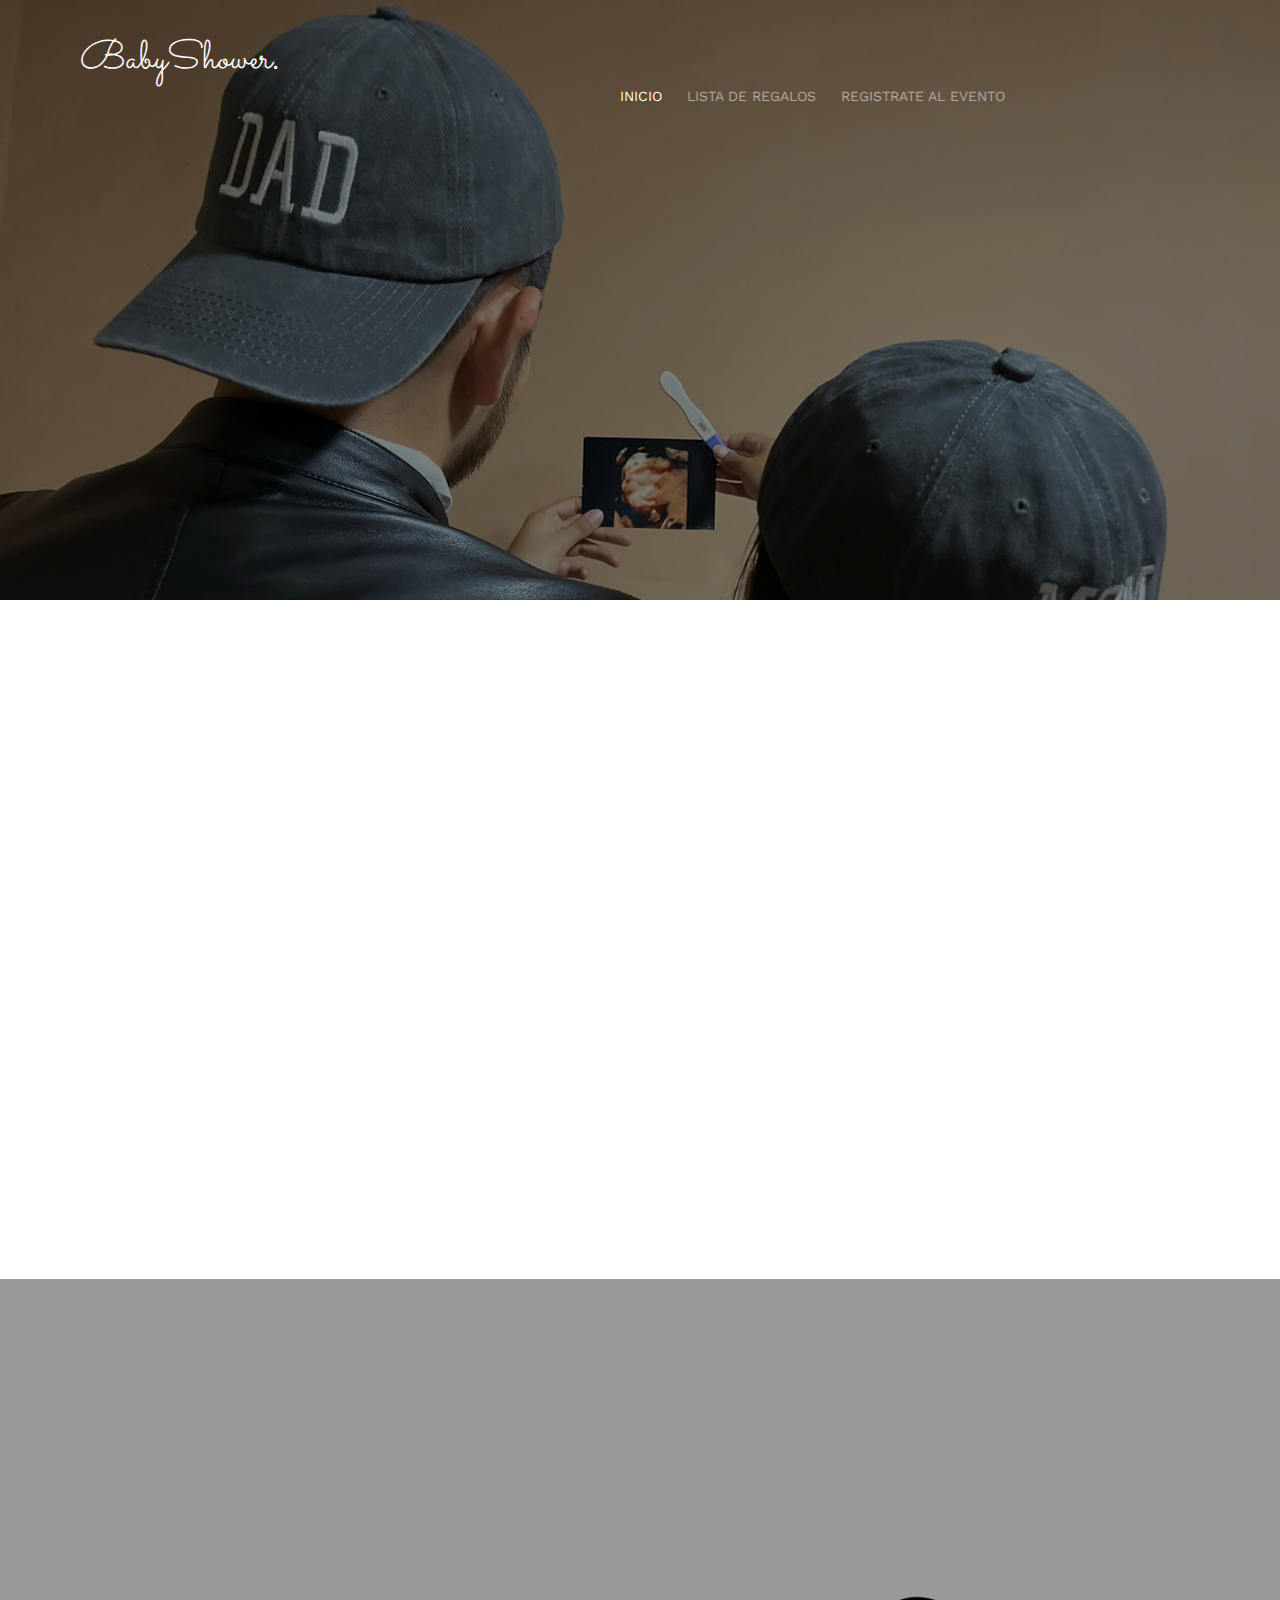
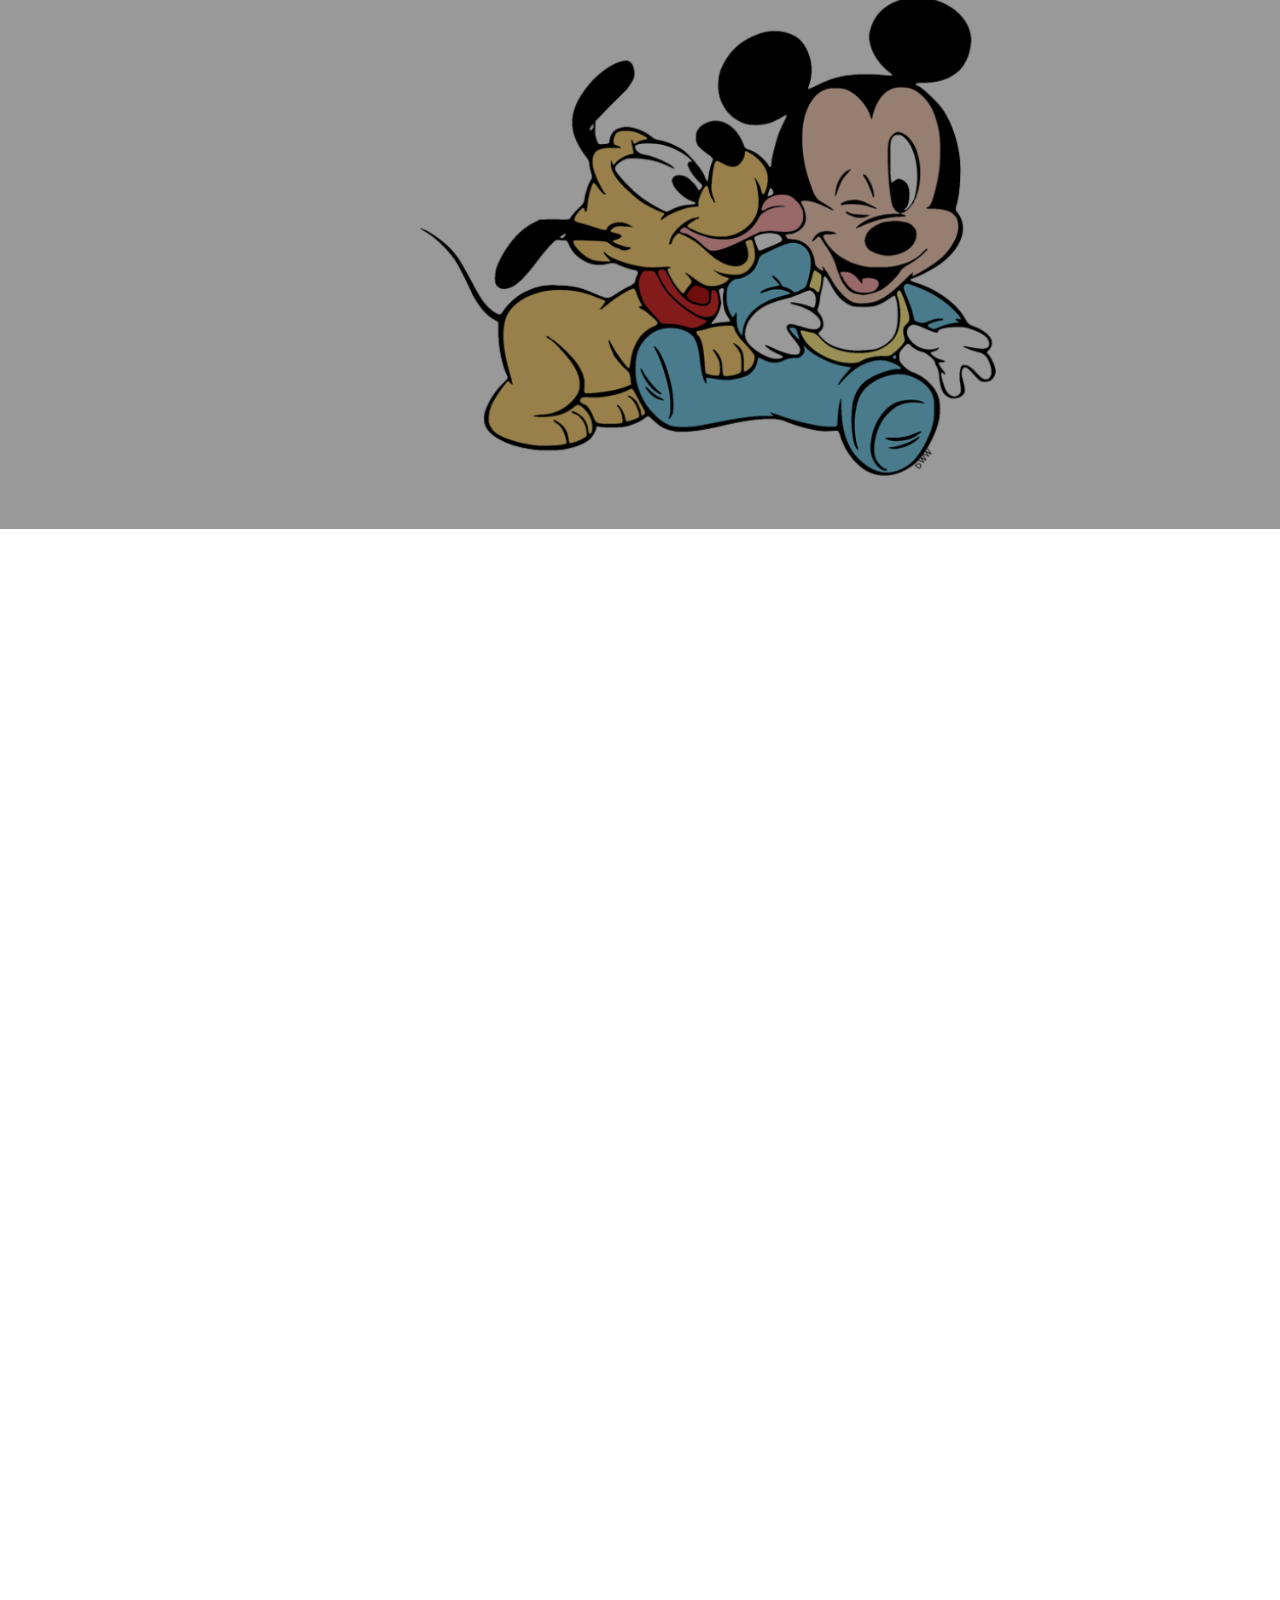
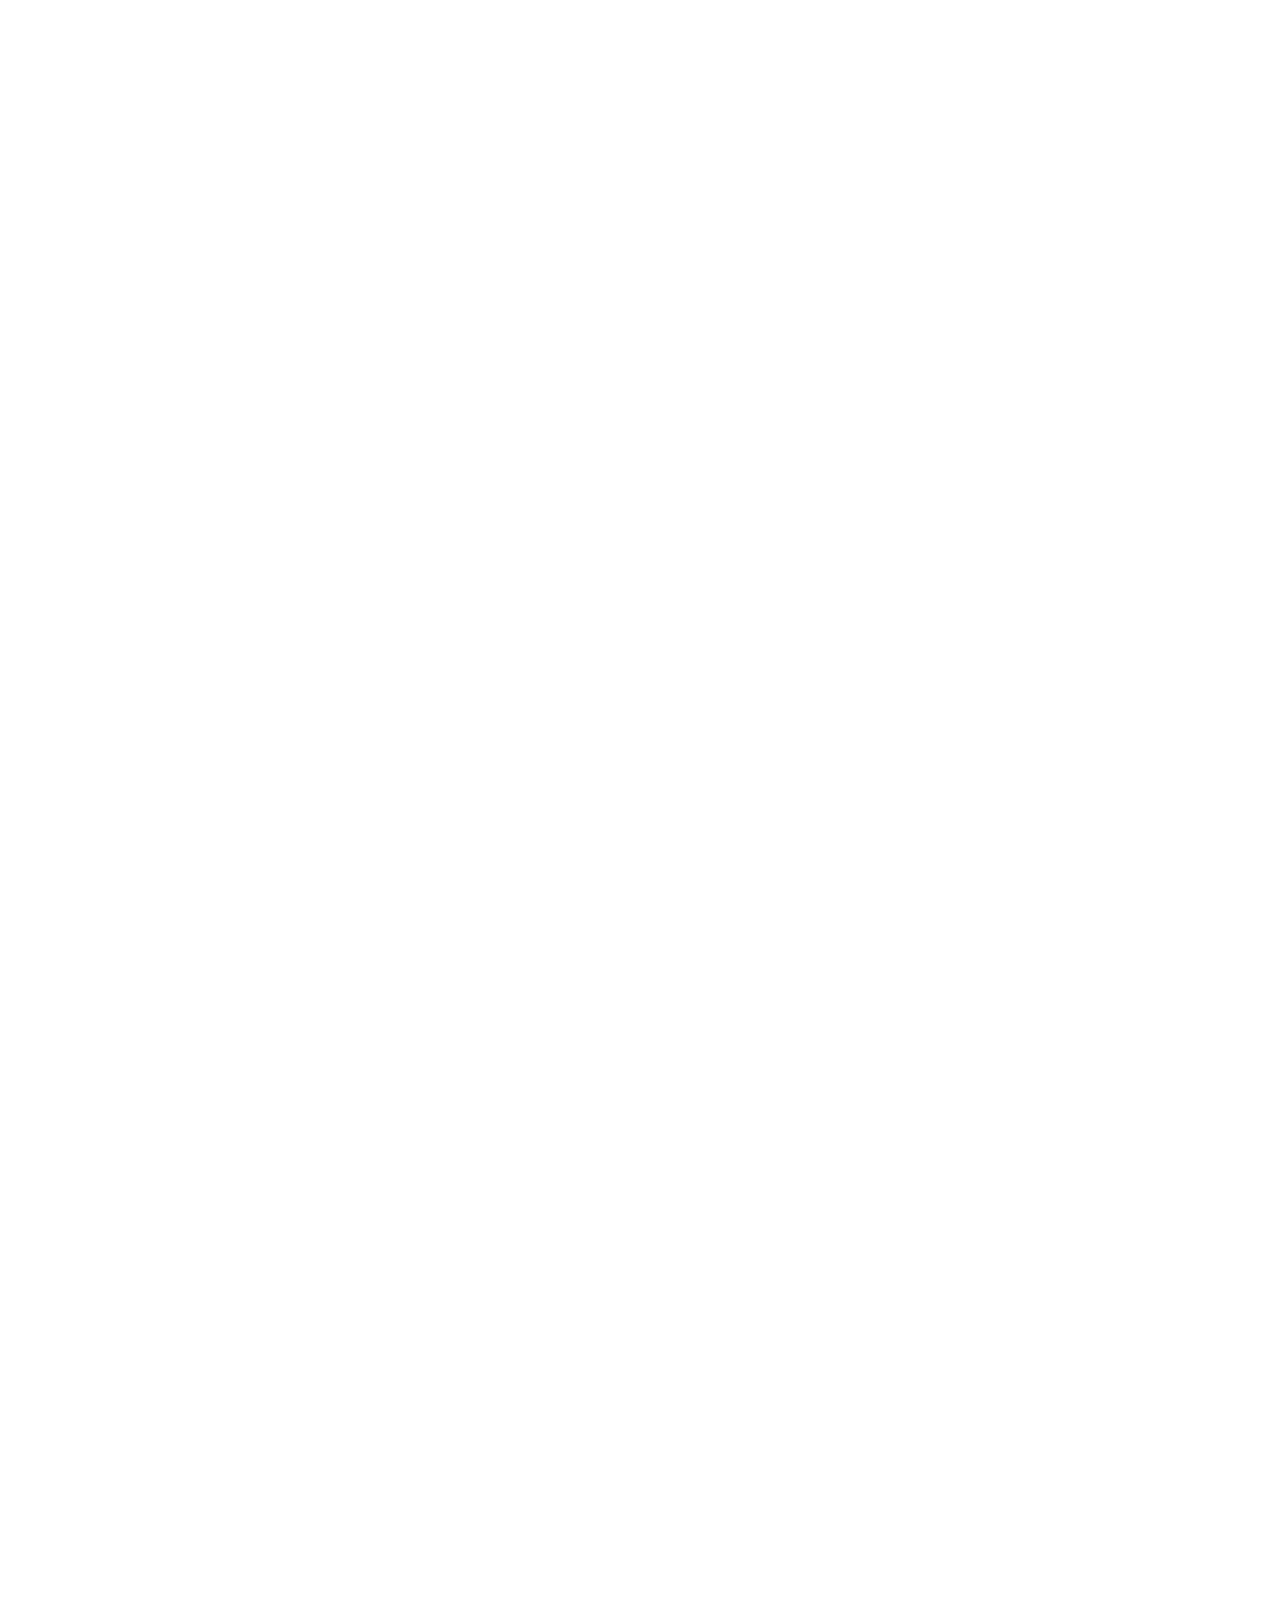
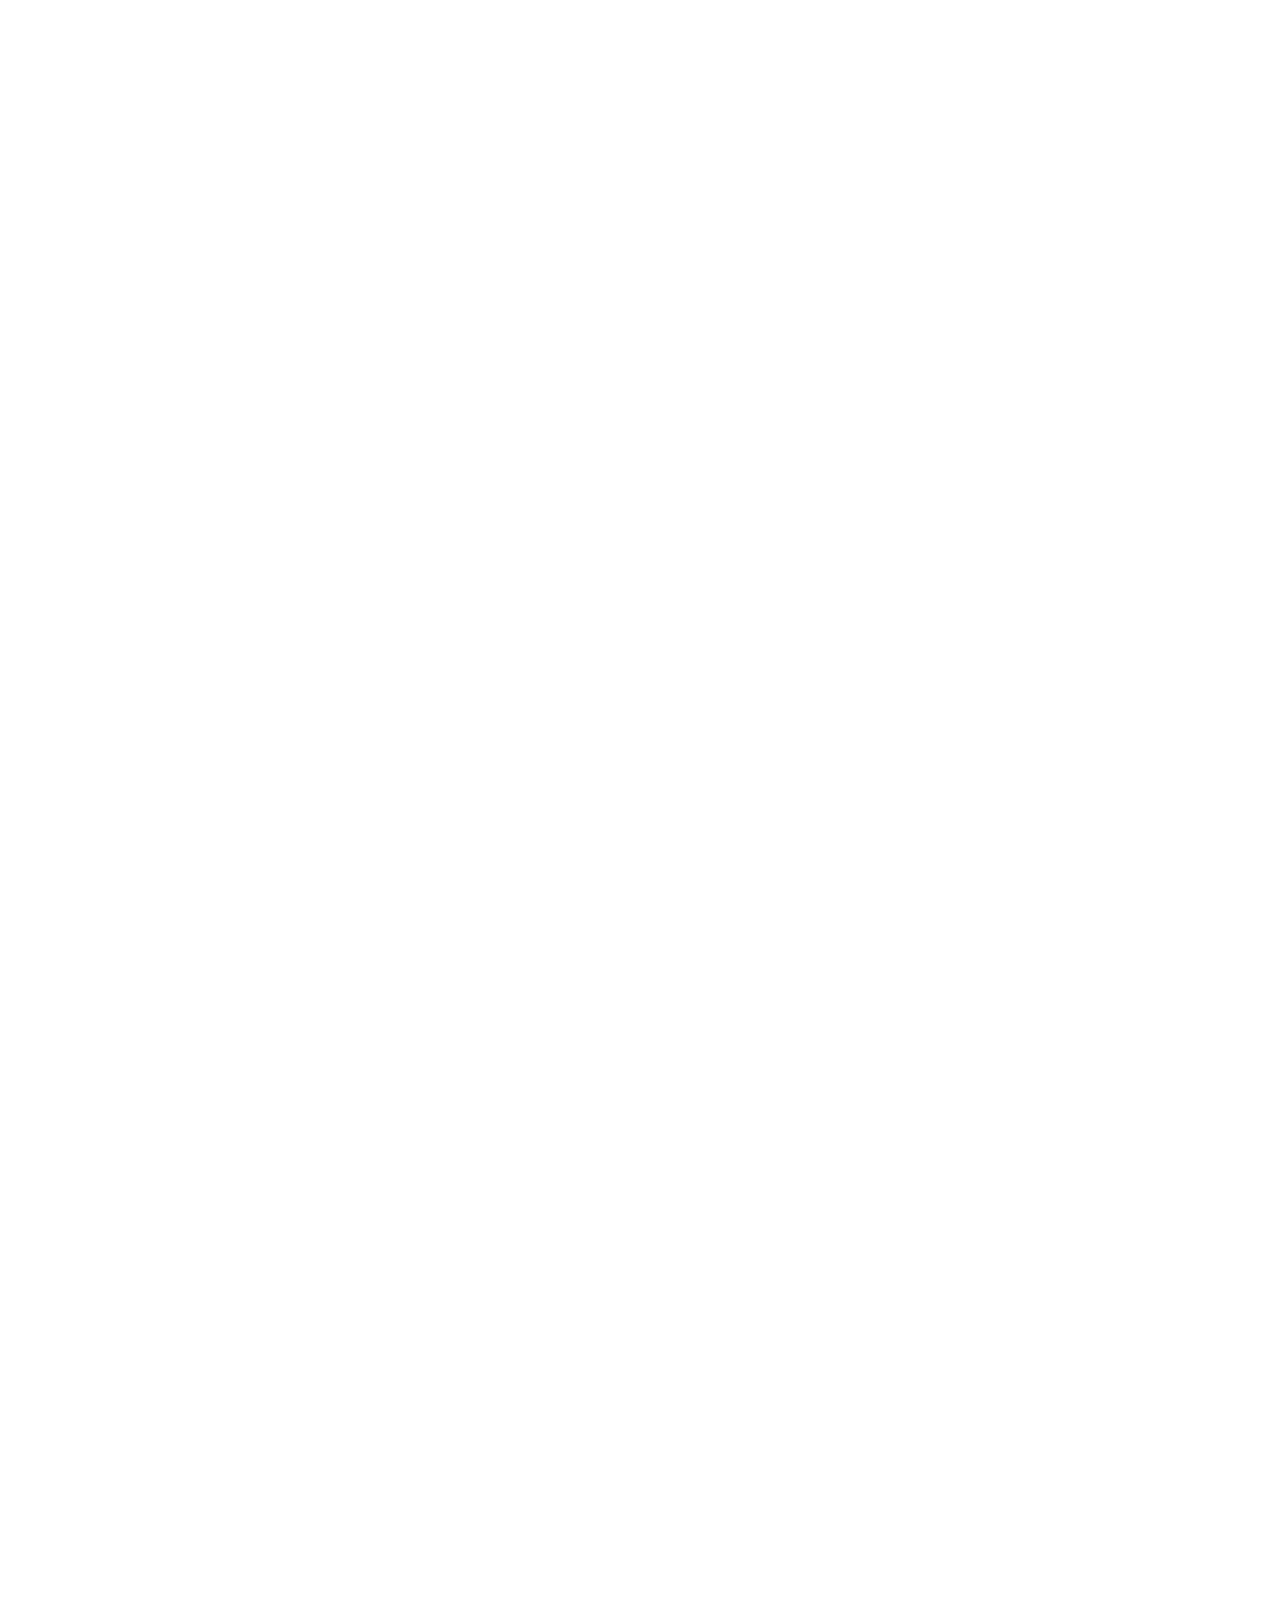
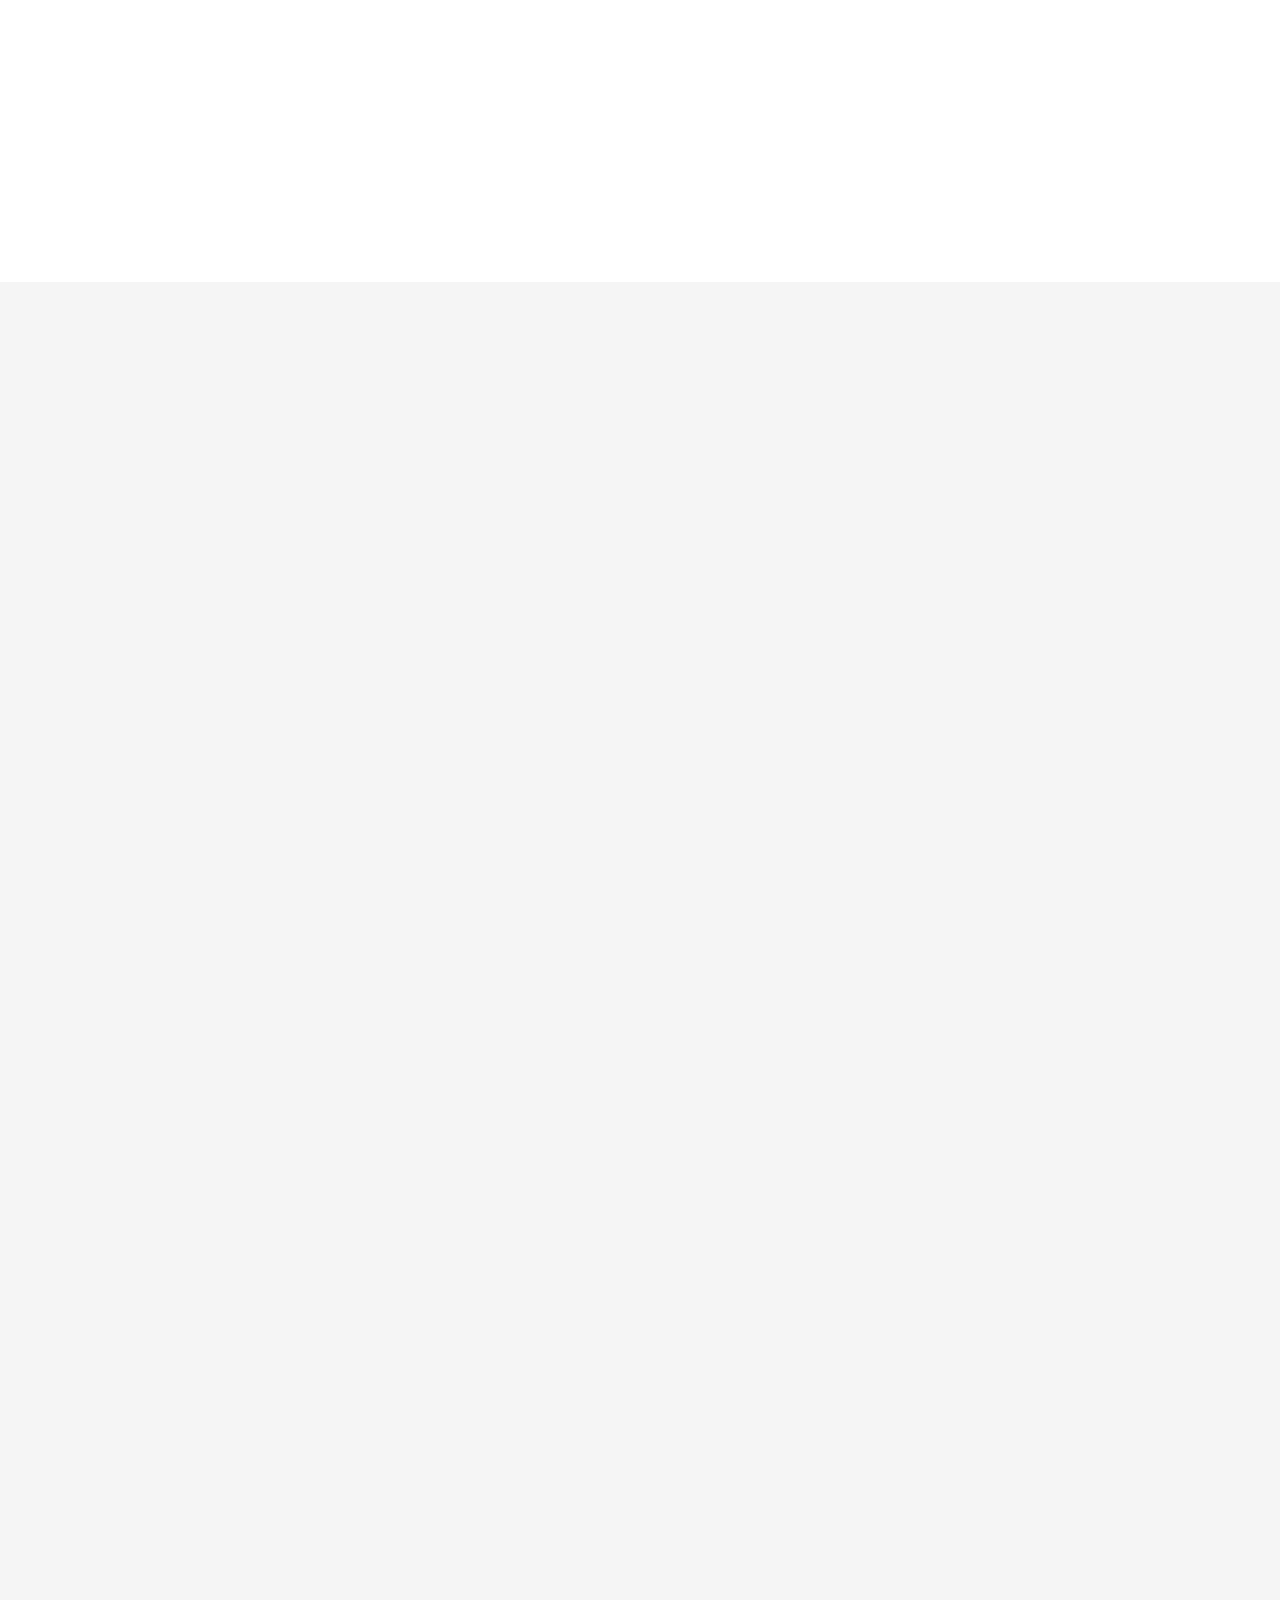
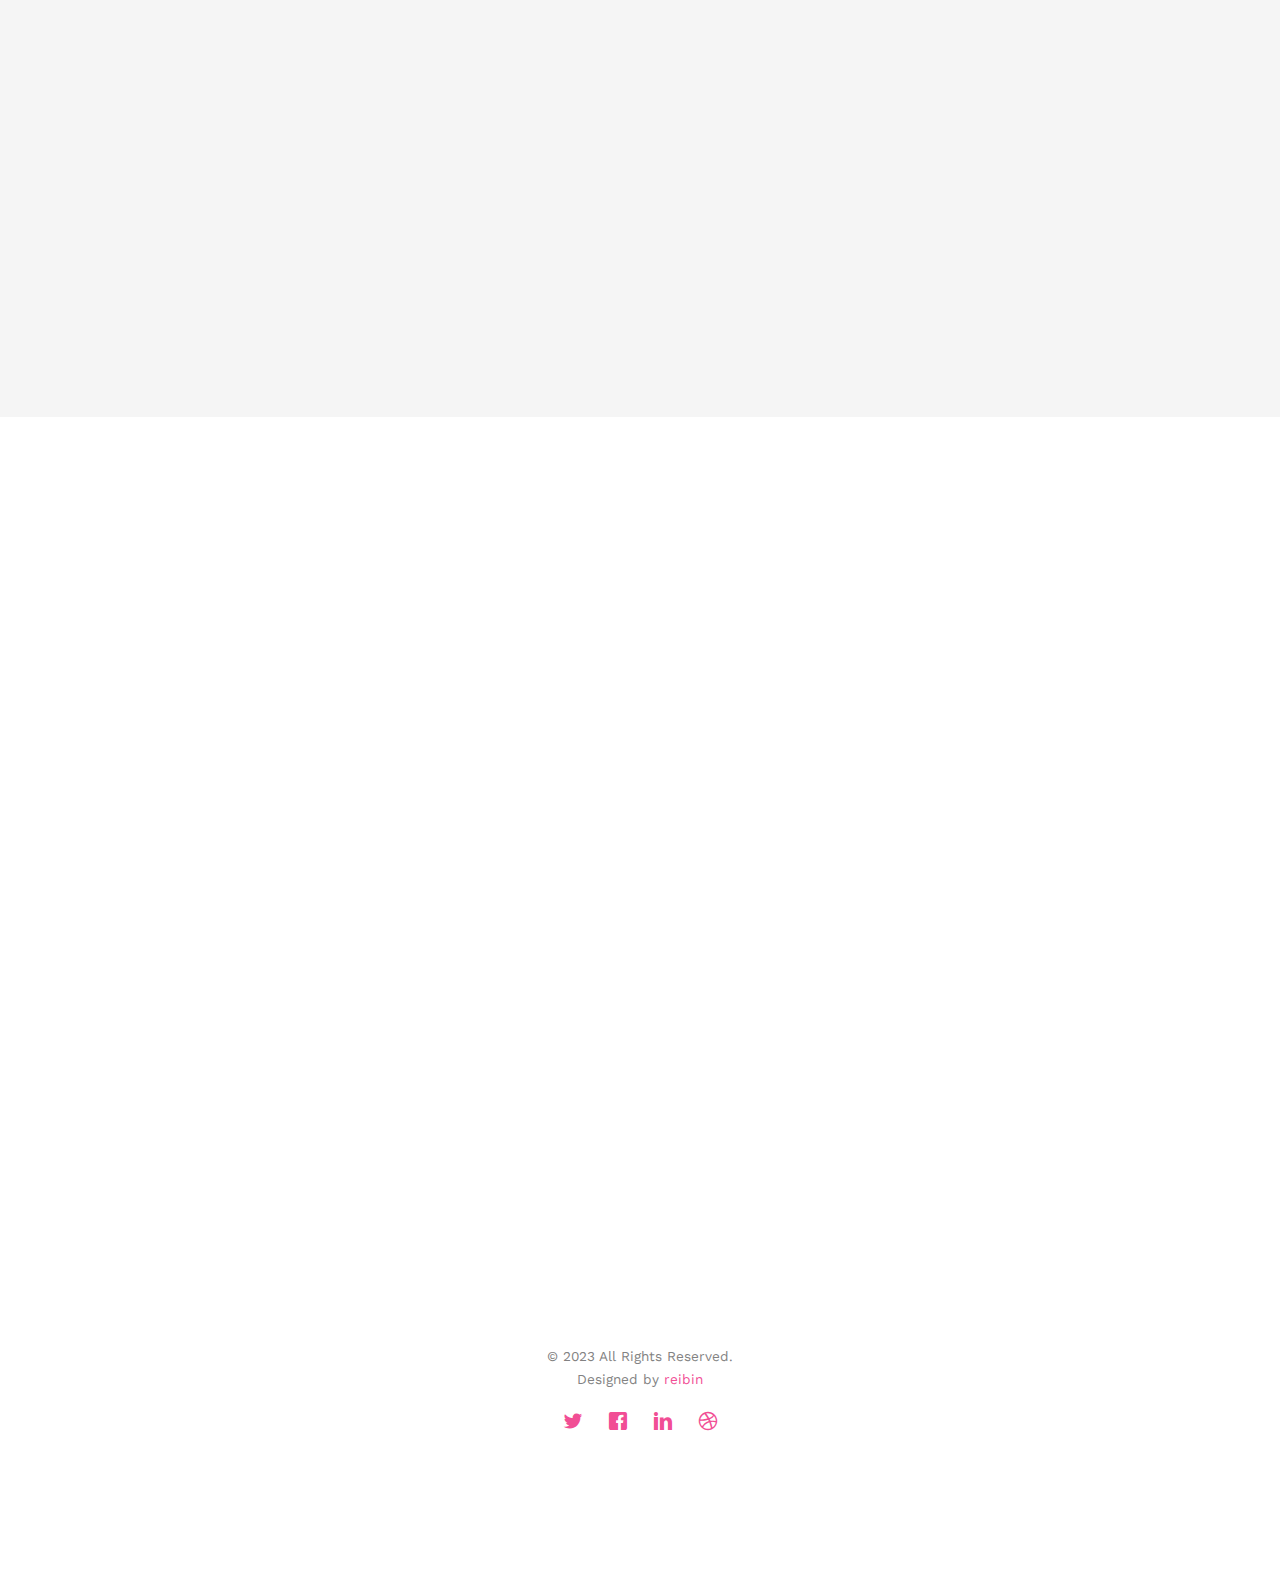
<file: index.html>
<!DOCTYPE html>
<!--[if lt IE 7]>      <html class="no-js lt-ie9 lt-ie8 lt-ie7"> <![endif]-->
<!--[if IE 7]>         <html class="no-js lt-ie9 lt-ie8"> <![endif]-->
<!--[if IE 8]>         <html class="no-js lt-ie9"> <![endif]-->
<!--[if gt IE 8]><!--> <html class="no-js"> <!--<![endif]-->
	<head>
	<meta charset="utf-8">
	<meta http-equiv="X-UA-Compatible" content="IE=edge">
	<title>Baby Shower &mdash; R &amp; L</title>
	<meta name="viewport" content="width=device-width, initial-scale=1">
	<meta name="description" content="Free HTML5 Template by FREEHTML5.CO" />
	<meta name="keywords" content="free html5, free template, free bootstrap, html5, css3, mobile first, responsive" />
	<meta name="author" content="FREEHTML5.CO" />

  <!-- 
	//////////////////////////////////////////////////////

	FREE HTML5 TEMPLATE 
	DESIGNED & DEVELOPED by FREEHTML5.CO
		
	Website: 		http://freehtml5.co/
	Email: 			info@freehtml5.co
	Twitter: 		http://twitter.com/fh5co
	Facebook: 		https://www.facebook.com/fh5co

	//////////////////////////////////////////////////////
	 -->

  	<!-- Facebook and Twitter integration -->
	<meta property="og:title" content=""/>
	<meta property="og:image" content=""/>
	<meta property="og:url" content=""/>
	<meta property="og:site_name" content=""/>
	<meta property="og:description" content=""/>
	<meta name="twitter:title" content="" />
	<meta name="twitter:image" content="" />
	<meta name="twitter:url" content="" />
	<meta name="twitter:card" content="" />

	<link href='https://fonts.googleapis.com/css?family=Work+Sans:400,300,600,400italic,700' rel='stylesheet' type='text/css'>
	<link href="https://fonts.googleapis.com/css?family=Sacramento" rel="stylesheet">
	
	<!-- Animate.css -->
	<link rel="stylesheet" href="css/animate.css">
	<!-- Icomoon Icon Fonts-->
	<link rel="stylesheet" href="css/icomoon.css">
	<!-- Bootstrap  -->
	<link rel="stylesheet" href="css/bootstrap.css">

	<!-- Magnific Popup -->
	<link rel="stylesheet" href="css/magnific-popup.css">

	<!-- Owl Carousel  -->
	<link rel="stylesheet" href="css/owl.carousel.min.css">
	<link rel="stylesheet" href="css/owl.theme.default.min.css">

	<!-- Theme style  -->
	<link rel="stylesheet" href="css/style.css">

	<!-- Modernizr JS -->
	<script src="js/modernizr-2.6.2.min.js"></script>
	<!-- FOR IE9 below -->
	<!--[if lt IE 9]>
	<script src="js/respond.min.js"></script>
	<![endif]-->

	</head>
	<body> 

	<div class="fh5co-loader"></div>
	
	<div id="page">
	<nav class="fh5co-nav" role="navigation">
		<div class="container">
			<div class="row">
				<div class="col-xs-10">
					<div id="fh5co-logo"><a href="index.html">BabyShower<strong>.</strong></a></div>
				</div>
				<div class="col-xs-10 text-right menu-1">
					<ul>
						<li class="active"><a href="index.html">Inicio</a></li> 
						<li class=""><a href="gallery.html">Lista de regalos</a></li> 
						<li><a href="contact.html">Registrate al evento</a></li>
					</ul>
				</div>
			</div>
			
			
		</div>
	</nav>
	<header id="fh5co-header" class="fh5co-cover fh5co-cover-sm" role="banner" style="background-image:url(images/inicio.jpg);" >
		<div class="overlay"></div>
		<div class="fh5co-container">
			<div class="row">
				<div class="col-md-8 col-md-offset-2 text-center">
					<div class="display-t">
						<div class="display-tc animate-box" data-animate-effect="fadeIn">	
							<br>
							<h1>Gabriel</h1>						
							<h2>Laura  &amp;  Reibin</h2>
							<div class="simply-countdown simply-countdown-one"></div>
							<p><a href="https://calendar.google.com/calendar/event?action=TEMPLATE&tmeid=[base64]&tmsrc=reibinsql%40gmail.com"  target="_blank" class="btn btn-default btn-sm" title="Setiembre 30, 6:45 pm">Guarda la fecha!</a></p>
						</div>
					</div>
				</div>
			</div>
		</div>
	</header>

	<div id="fh5co-couple">
		<div class="container">
			<div class="row">
				<div class="col-md-8 col-md-offset-2 text-center fh5co-heading animate-box">
					<h2>Hola!</h2>
					<h3>Setiembre 30, 2023 Lima - Perú</h3>
					<p>Nosotros te invitamos a nuestro Baby Shower</p>
				</div>
			</div>
			<div class="couple-wrap animate-box">
				<div class="couple-half">
					<div class="groom">
						<img src="images/Laura.jpg" alt="groom" class="img-responsive">
					</div>
					<div class="desc-groom">
						<h3>Laura Hernandez</h3>
						<p>Para ti mi pequeño tesoro: "En cada patadita, mi corazón se llena de emoción, eres mi milagro en desarrollo, mi mayor bendición"</p>
					</div>
				</div>
				<p class="heart text-center"><i class="icon-heart2"></i></p>
				<div class="couple-half">
					<div class="bride">
						<img src="images/bride.jpg" alt="groom" class="img-responsive">
					</div>
					<div class="desc-bride">
						<h3>Reibin Quisquiche</h3>
						<p>Para ti mi pequeño tesoro: "Eres mi mayor orgullo, incluso antes de nacer. Estoy ansioso por conocerte, por abrazarte y nunca soltarte"</p>
					</div>
				</div>
			</div>
		</div>
	</div>

	<div id="fh5co-event" class="fh5co-bg fh5co-cover-sm" style="background-image:url(images/img_bg_3.png);">
		<div class="overlay"></div>
		<div class="container">
			<div class="row">
				<div class="col-md-8 col-md-offset-2 text-center fh5co-heading animate-box">
					<span>Nuestro evento especial</span>
					<h2>Baby Shower</h2>
				</div>
			</div>
			<div class="row">
				<div class="display-t">
					<div class="display-tc">
						<div class="col-md-10 col-md-offset-1">
							<div class="col-md-12 col-sm-12 text-center">
								<div class="event-wrap animate-box">
									<h3>Evento principal</h3>
									<div class="event-col">
										<i class="icon-clock"></i>
										<span>7:00 PM</span>
										<span>11:59 PM</span>
									</div>
									<div class="event-col">
										<i class="icon-calendar"></i>
										<span>SABADO 30</span>
										<span>Setiembre, 2023</span>
									</div>
									<p>C. San Juan Salinas 12, San Martín de Porres 15109, Peru	</p>
									<a href="https://1drv.ms/x/s!Amn_UFKHY67WgvRMuAn6ACr4G8AZZA?e=NW1fJt">Registrate</a>
								</div>
							</div>
						</div>
					</div>
				</div>
			</div>
		</div>
	</div>

	<div id="fh5co-couple-story">
		<div class="container">
			<div class="row">
				<div class="col-md-8 col-md-offset-2 text-center fh5co-heading animate-box">
					<span>Nosotros te amamos</span>
					<h2>Mi historia</h2>
					<p>En un pequeño pueblo de agricultores de camote, las leyendas sobre un pequeño príncipe cobraron vida cuando extraños movimientos sucedían dentro del vientre de una pequeña Bombera, llamada "Laura Hernandez"... </p>
				</div>
			</div>
			<div class="row">
				<div class="col-md-12 col-md-offset-0">
					<ul class="timeline animate-box">
						<li class="animate-box">
							<div class="timeline-badge" style="background-image:url(images/couple-1.jpg);"></div>
							<div class="timeline-panel">
								<div class="timeline-heading">
									<h3 class="timeline-title">Mi mami me confundió con un apendice</h3>
									<span class="date">Febrero 25, 2023</span>
								</div>
								<div class="timeline-body">
									<p>Mi mami empezó a tener dolores abdominales con la ayuda de mi abuelita Evelyn fueron de emergencia al hospital donde me confundieron con un apéndice. Todo eso pasaba mientras mi papi vio la ubicación de mi mami muy cerca al aeroupuerto… #NiUnoMenos</p>
								</div>
							</div>
						</li>
						<li class="timeline-inverted animate-box">
							<div class="timeline-badge" style="background-image:url(images/couple-2.jpg);"></div>
							<div class="timeline-panel">
								<div class="timeline-heading">
									<h3 class="timeline-title">Sorpresa serán padres</h3>
									<span class="date">Febrero 26, 2023</span>
								</div>
								<div class="timeline-body">
									<p>Mi mami por salirse de dudas, deja la cerveza que en ese entonces tenia en mano y se realiza el test de embarazo que mi papi le compró, oh! sorpresa, positivo!!!!</p>
								</div>
							</div>
						</li>
						<li class="animate-box">
							<div class="timeline-badge" style="background-image:url(images/couple-3.jpg);"></div>
							<div class="timeline-panel">
								<div class="timeline-heading">
									<h3 class="timeline-title">Soy real!</h3>
									<span class="date">Marzo, 2023</span>
								</div>
								<div class="timeline-body">
									<p>Primera noticia de la doctora "chicos para el tiempo que tienen su embarazo no esta formado", días despues mis papis entran a verme en un aparato y oh sorpresa ya había algo y ese algo era yo !!</p>
								</div>
							</div>
						</li>
						<li class="timeline-inverted animate-box">
							<div class="timeline-badge" style="background-image:url(images/couple-4.jpg);"></div>
							<div class="timeline-panel">
								<div class="timeline-heading">
									<h3 class="timeline-title">No se asusten, no los dejaré!</h3>
									<span class="date">Abril, 2023</span>
								</div>
								<div class="timeline-body">
									<p>05 de la madrugada mi mami llama a mi papi, el temor por ver una mancha de sangre hizo que corramos de emergencia a la clinica, donde descartaron cualquier peligro.</p>
								</div>
							</div>
						</li>
						<li class="animate-box">
							<div class="timeline-badge" style="background-image:url(images/couple-5.jpg);"></div>
							<div class="timeline-panel">
								<div class="timeline-heading">
									<h3 class="timeline-title">Mi mami se toma vacaciones</h3>
									<span class="date">Abril, 2023</span>
								</div>
								<div class="timeline-body">
									<p>Como soy especial no dejaba que mi mami se alimente con nada que no sea gourmet, producto de ello la envié a emergencias, perdon mami no era mi intención</p>
								</div>
							</div>
						</li><li class="timeline-inverted animate-box">
							<div class="timeline-badge" style="background-image:url(images/couple-6.jpg);"></div>
							<div class="timeline-panel">
								<div class="timeline-heading">
									<h3 class="timeline-title">Bienvenida a casa!</h3>
									<span class="date">Abril,  2023</span>
								</div>
								<div class="timeline-body">
									<p>Luego de de varios días que mi mami estuvo con suero y mas suero, la dan de alta y el guapo de mi papi la recibió con una pequeña decoración, luego mis tías y tios vinieron a vernos.</p>
								</div>
							</div>
						</li>
						<li class="animate-box">
							<div class="timeline-badge" style="background-image:url(images/couple-7.jpg);"></div>
							<div class="timeline-panel">
								<div class="timeline-heading">
									<h3 class="timeline-title">Una pausa al trabajo</h3>
									<span class="date">Mayo 2023</span>
								</div>
								<div class="timeline-body">
									<p>El cuerpo caribeño de mi mami y por mi bienestar decidimos pausar el tema laboral y a guardar reposo. </p>
								</div>
							</div>
						</li>
						<li class="timeline-inverted animate-box">
							<div class="timeline-badge" style="background-image:url(images/couple-8.JPG);"></div>
							<div class="timeline-panel">
								<div class="timeline-heading">
									<h3 class="timeline-title">El sapito</h3>
									<span class="date">Abril,  2023</span>
								</div>
								<div class="timeline-body">
									<p>No se si les conte pero mi papi me confundió con un sapo, ya cuando nazca les doy detalles, mientras tanto vean mi crecimiento.</p>
								</div>
							</div>
						</li>
						<li class="animate-box">
							<div class="timeline-badge" style="background-image:url(images/couple-9.jpg);"></div>
							<div class="timeline-panel">
								<div class="timeline-heading">
									<h3 class="timeline-title">Viaje + Pelea de mi mami</h3>
									<span class="date">Mayo 2023</span>
								</div>
								<div class="timeline-body">
									<p>Mis papis viajan a ver a mis abuelos en trujillo por el día del padre y mi mami como buena morena se pone ha hablar con su paisana. </p>
								</div>
							</div>
						</li>
						<li class="timeline-inverted animate-box">
							<div class="timeline-badge" style="background-image:url(images/couple-11.jpg);"></div>
							<div class="timeline-panel">
								<div class="timeline-heading">
									<h3 class="timeline-title">Mi papi se gradua</h3>
									<span class="date">Mayo,  2023</span>
								</div>
								<div class="timeline-body">
									<p>Luego de casi año y medio mi el despistado de mi papi se graduó, el único problema es que no podía encontrar su diploma. </p>
								</div>
							</div>
						</li>
						<li class="animate-box">
							<div class="timeline-badge" style="background-image:url(images/couple-12.jpg);"></div>
							<div class="timeline-panel">
								<div class="timeline-heading">
									<h3 class="timeline-title">Lo admito, tengo celos</h3>
									<span class="date">Junio 2023</span>
								</div>
								<div class="timeline-body">
									<p>¡Oye, mamá y papá, no sabía que estábamos en el concurso de 'Mejores Padres'! ¡Pensé que ya teníamos el premio!</p>
								</div>
							</div>
						</li>
						<li class="timeline-inverted animate-box">
							<div class="timeline-badge" style="background-image:url(images/couple-13.jpg);"></div>
							<div class="timeline-panel">
								<div class="timeline-heading">
									<h3 class="timeline-title">Soy niño :D </h3>
									<span class="date">Julio,  2023</span>
								</div>
								<div class="timeline-body">
									<p>¡Olviden las princesas, en esta casa reinará el 'Pequeño Príncipe'! </p>
								</div>
							</div>
						</li>
						<li class="animate-box">
							<div class="timeline-badge" style="background-image:url(images/couple-14.jpg);"></div>
							<div class="timeline-panel">
								<div class="timeline-heading">
									<h3 class="timeline-title">No me gustan las fotos</h3>
									<span class="date">Julio 2023</span>
								</div>
								<div class="timeline-body">
									<p>No quiero fotos, quiero patear el  ombligo de mamá :D</p>
								</div>
							</div>
						</li>
						<li class="timeline-inverted animate-box">
							<div class="timeline-badge" style="background-image:url(images/couple-15.jpg);"></div>
							<div class="timeline-panel">
								<div class="timeline-heading">
									<h3 class="timeline-title">Conozco el mar </h3>
									<span class="date">Agosto,  2023</span>
								</div>
								<div class="timeline-body">
									<p>¿Podemos quedarnos aquí para siempre? Me encanta el mar. </p>
								</div>
							</div>
						</li>
						<li class="animate-box">
							<div class="timeline-badge" style="background-image:url(images/couple-16.jpg);"></div>
							<div class="timeline-panel">
								<div class="timeline-heading">
									<h3 class="timeline-title">A trabajar!</h3>
									<span class="date">Presente</span>
								</div>
								<div class="timeline-body">
									<p>Mi tia es la mas pilas para trabajar. Me conto que trabajar es como una cárcel para ella. ¿Puede alguien más hacer esto por ella, por favor? </p>
								</div>
							</div>
						</li>
			    	</ul>
				</div>
			</div>
		</div>
	</div>

	<div id="fh5co-gallery" class="fh5co-section-gray">
		<div class="container">
			<div class="row">
				<div class="col-md-8 col-md-offset-2 text-center fh5co-heading animate-box">
					<span>Si no sabes que llevar</span>
					<h2>Baby Shower Regalos</h2>
					<p>Últimamente mis papis han estado preocupados con tantas cosas que necesito, en fin los queso... ¿te imaginas a ayudarles a quitarles ese dolor de cabeza?</p>
				</div>
			</div>
			<div class="row row-bottom-padded-md">
				<div class="col-md-12">
					<ul id="fh5co-gallery-list">
						
						<li class="one-third animate-box" data-animate-effect="fadeIn" style="background-image: url(images/cambiador_portatil.jpg); "> 
						<a href="images/cambiador_portatil.jpg">
							<div class="case-studies-summary">
								<span href="https://jira.sura.net.pe/servicedesk/customer/portal/2/MDA-93657"></span>
								<h2 href="https://www.falabella.com.pe/falabella-pe/product/17173216/Cambiador-Portatil-Plomo-Animales/17173216">Cambiador portatil</h2>
							</div>
						</a>
					</li>
					<li class="one-third animate-box" data-animate-effect="fadeIn" style="background-image: url(images/set_cuidado_bb.jpg); ">
						<a href="images/set_cuidado_bb.jpg" class="color-2">
							<div class="case-studies-summary">
								<span></span>
								<h2>Set de cuidado</h2>
							</div>
						</a>
					</li>


					<li class="one-third animate-box" data-animate-effect="fadeIn" style="background-image: url(images/Fular_Canguro.jpg); ">
						<a href="images/Fular_Canguro.jpg" class="color-3">
							<div class="case-studies-summary">
								<span></span>
								<h2>Portabebe Fular canguro</h2>
							</div>
						</a>
					</li>
					<li class="one-third animate-box" data-animate-effect="fadeIn" style="background-image: url(images/cuna_colecho.JPG); ">
						<a href="images/cuna_colecho.JPG" class="color-4">
							<div class="case-studies-summary">
								<span></span>
								<h2>Cuna colecho</h2>
							</div>
						</a>
					</li>

						<li class="one-third animate-box" data-animate-effect="fadeIn" style="background-image: url(images/sesion_fotos.jpg); ">
							<a href="images/sesion_fotos.jpg" class="color-3">
								<div class="case-studies-summary">
									<span></span>
									<h2>Sesión de fotos newborn</h2>
								</div>
							</a>
						</li>
						<!--
<li class="one-third animate-box" data-animate-effect="fadeIn" style="background-image: url(images/BOIFUN.jpg); ">
							<a href="images/BOIFUN.jpg" class="color-4">
								<div class="case-studies-summary">
									<span></span>
									<h2>BOIFUN Vigilabebés con camara</h2>
								</div>
							</a>
						</li>

						-->
						
						<li class="one-third animate-box" data-animate-effect="fadeIn" style="background-image: url(images/mecedor_electrico.jpg); ">
							<a href="images/mecedor_electrico.jpg" class="color-4">
								<div class="case-studies-summary">
									<span></span>
									<h2>Mecedora electrica</h2>
								</div>
							</a>
						</li>

						<li class="one-third animate-box" data-animate-effect="fadeIn" style="background-image: url(images/calentador_panitos.jpg); "> 
							<a href="images/calentador_panitos.jpg" class="color-5">
								<div class="case-studies-summary">
									<h2>Calentador de pañitos</h2>
								</div>
							</a>
						</li>
						 
						<li class="one-third animate-box" data-animate-effect="fadeIn" style="background-image: url(images/QR_PLIN.JPG); "> 
							<a href="images/QR_PLIN.JPG" class="color-5">
								<div class="case-studies-summary">
									<h2>Donación teleton - PLIN</h2>
								</div>
							</a>
						</li>
					</ul>		
				</div>
			</div>
		</div>
	</div>
 
	<div id="fh5co-testimonial">
		<div class="container">
			<div class="row">
				<div class="row animate-box">
					<div class="col-md-8 col-md-offset-2 text-center fh5co-heading">
						<span>Buenos deseos</span>
						<h2>Mensajes de nuestros amigos</h2>
					</div>
				</div>
				<div class="row">
					<div class="col-md-12 animate-box">
						<div class="wrap-testimony">
							<div class="owl-carousel-fullwidth">
								<div class="item">
									<div class="testimony-slide active text-center">
										<figure>
											<img src="images/amigo1.JPG" alt="user">
										</figure>
										<span>Robert Downey Jr, via<a href="#" class="twitter">Twitter</a></span>
										<blockquote>
											<p>"Que vuestro hogar esté siempre lleno de cariño, paciencia y comprensión mientras os embarcáis en esta emocionante travesía de la crianza.¡Felicidades por esta hermosa bendición que ha llegado a vuestras vidas! "</p>
										</blockquote>
									</div>
								</div>
								<div class="item">
									<div class="testimony-slide active text-center">
										<figure>
											<img src="images/amigo2.jpg" alt="user">
										</figure>
										<span>Andres Calamaro, via <a href="#" class="twitter">Twitter</a></span>
										<blockquote>
											<p>"¡Felicidades por la llegada de vuestro bebé! Que esta nueva etapa esté llena de amor, alegría y momentos inolvidables. ¡Bienvenido al mundo, pequeño tesoro! 🌟👶🍼"</p>
										</blockquote>
									</div>
								</div>
								<div class="item">
									<div class="testimony-slide active text-center">
										<figure>
											<img src="images/amigo3.jpg" alt="user">
										</figure>
										<span>Ricardo Gareca, via <a href="#" class="twitter">Twitter</a></span>
										<blockquote>
											<p>"Que esta nueva etapa esté colmada de amor, salud y felicidad. ¡Felicidades por esta maravillosa bendición!"</p>
										</blockquote>
									</div>
								</div>
							</div>
						</div>
					</div>
				</div>
			</div>
		</div>
	</div>

 
 

	<footer id="fh5co-footer" role="contentinfo">
		<div class="container">

			<div class="row copyright">
				<div class="col-md-12 text-center">
					<p>
						<small class="block">&copy; 2023 All Rights Reserved.</small> 
						<small class="block">Designed by <a href="" target="_blank">reibin</a></small>
					</p>
					<p>
						<ul class="fh5co-social-icons">
							<li><a href="#"><i class="icon-twitter"></i></a></li>
							<li><a href="#"><i class="icon-facebook"></i></a></li>
							<li><a href="#"><i class="icon-linkedin"></i></a></li>
							<li><a href="#"><i class="icon-dribbble"></i></a></li>
						</ul>
					</p>
				</div>
			</div>

		</div>
	</footer>
	</div>

	<div class="gototop js-top">
		<a href="#" class="js-gotop"><i class="icon-arrow-up"></i></a>
	</div>
	
	<!-- jQuery -->
	<script src="js/jquery.min.js"></script>
	<!-- jQuery Easing -->
	<script src="js/jquery.easing.1.3.js"></script>
	<!-- Bootstrap -->
	<script src="js/bootstrap.min.js"></script>
	<!-- Waypoints -->
	<script src="js/jquery.waypoints.min.js"></script>
	<!-- Carousel -->
	<script src="js/owl.carousel.min.js"></script>
	<!-- countTo -->
	<script src="js/jquery.countTo.js"></script>

	<!-- Stellar -->
	<script src="js/jquery.stellar.min.js"></script>
	<!-- Magnific Popup -->
	<script src="js/jquery.magnific-popup.min.js"></script>
	<script src="js/magnific-popup-options.js"></script>

	<!-- // <script src="https://cdnjs.cloudflare.com/ajax/libs/prism/0.0.1/prism.min.js"></script> -->
	<script src="js/simplyCountdown.js"></script>
	<!-- Main -->
	<script src="js/main.js"></script>

	<script>
    //var d = new Date(new Date().getTime() + 200 * 120 * 120 * 2000);
	var d = new Date(2023, 8, 30, 18, 30, 0, 0); // 11 de julio de 2023, 12:30:00

    // default example
    simplyCountdown('.simply-countdown-one', {
        year: d.getFullYear(),
        month: d.getMonth() + 1,
        day: d.getDate()
    });

    //jQuery example
    $('#simply-countdown-losange').simplyCountdown({
        year: d.getFullYear(),
        month: d.getMonth() + 1,
        day: d.getDate(),
        enableUtc: false
    });
</script>

	</body>
</html>
</file>
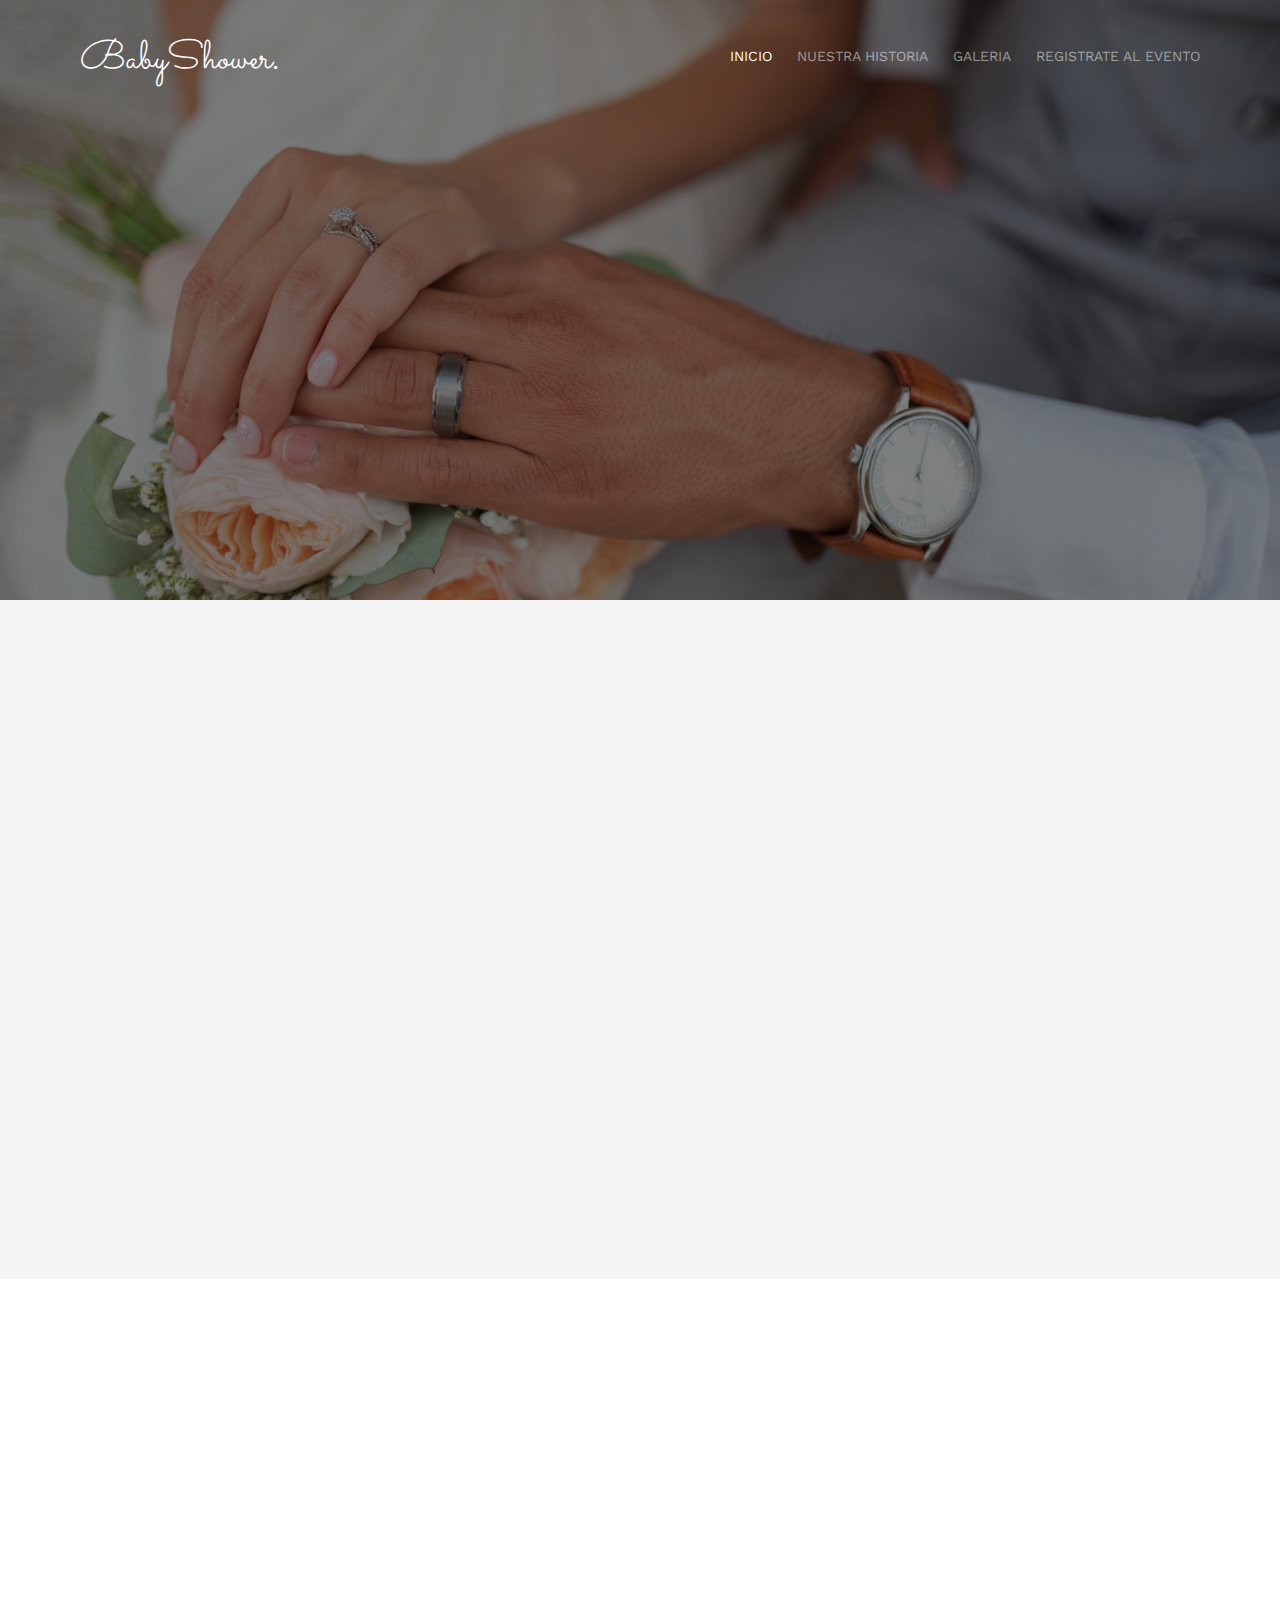
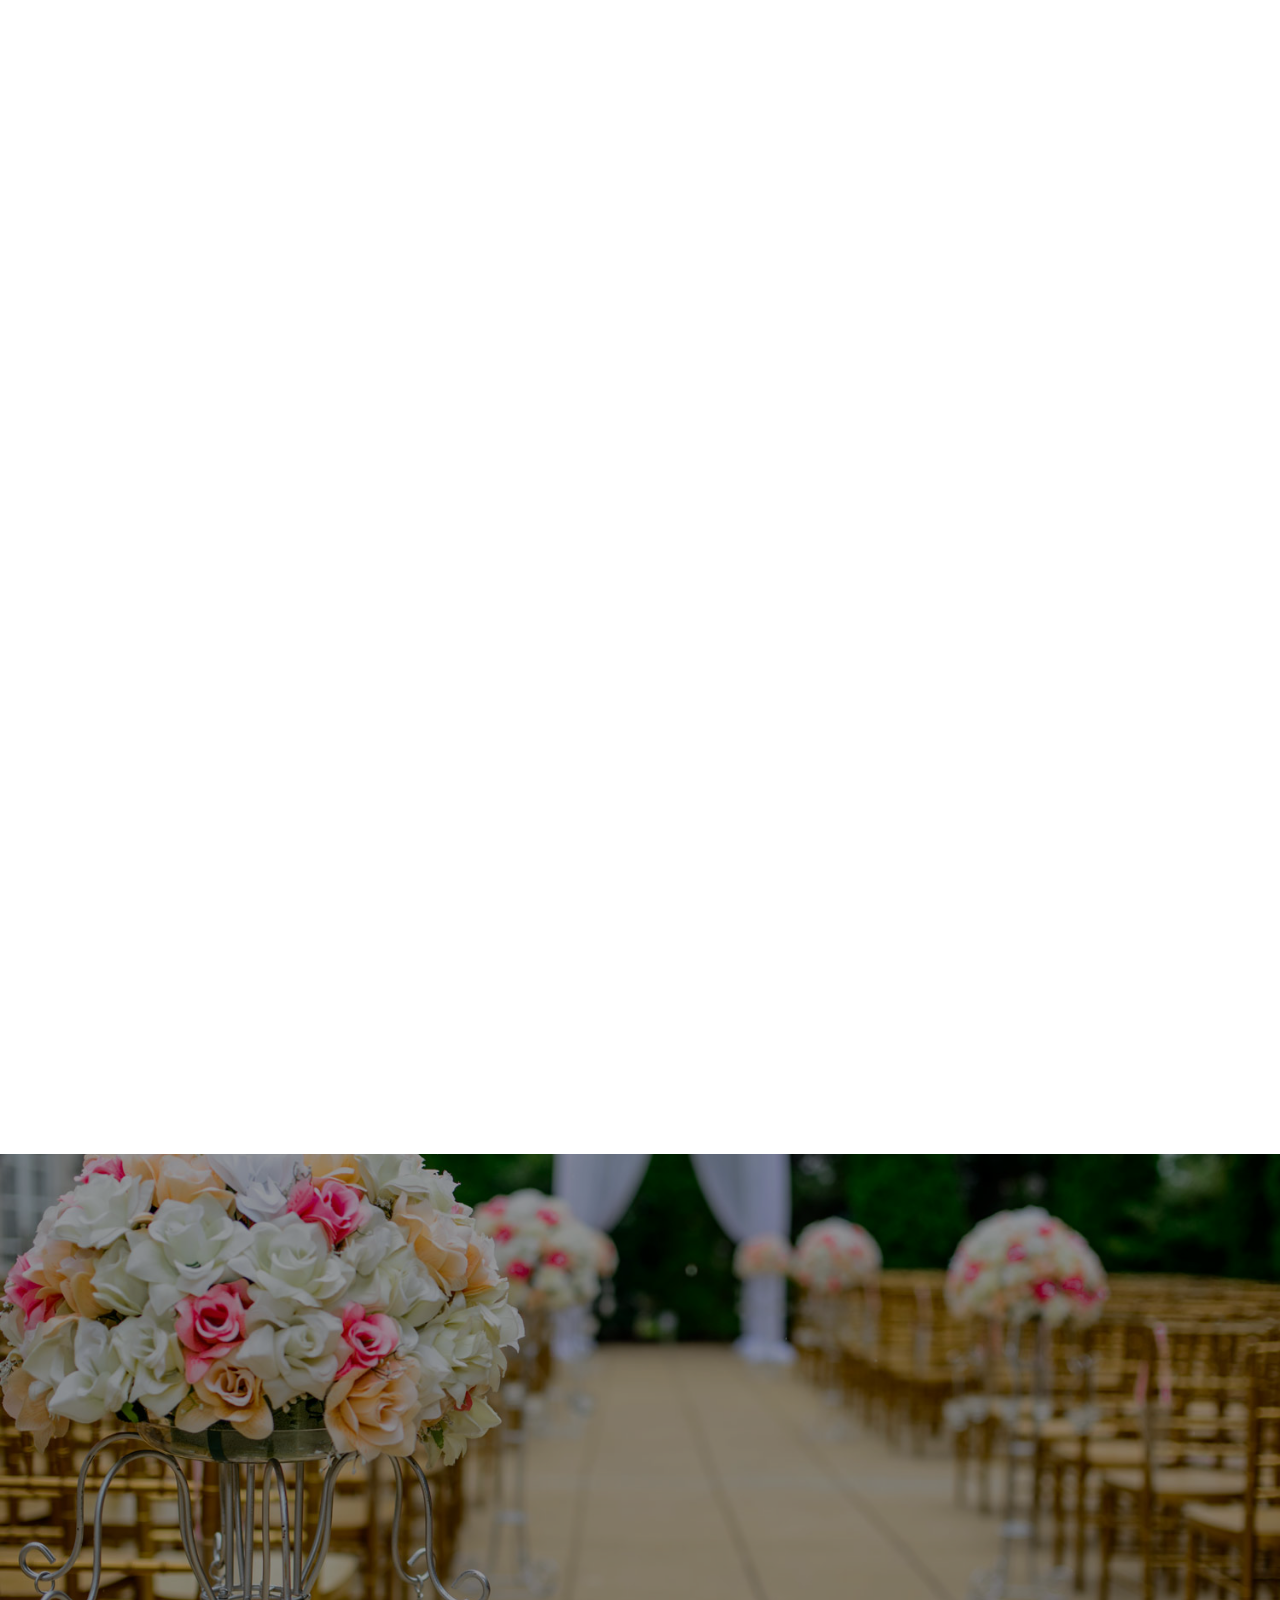
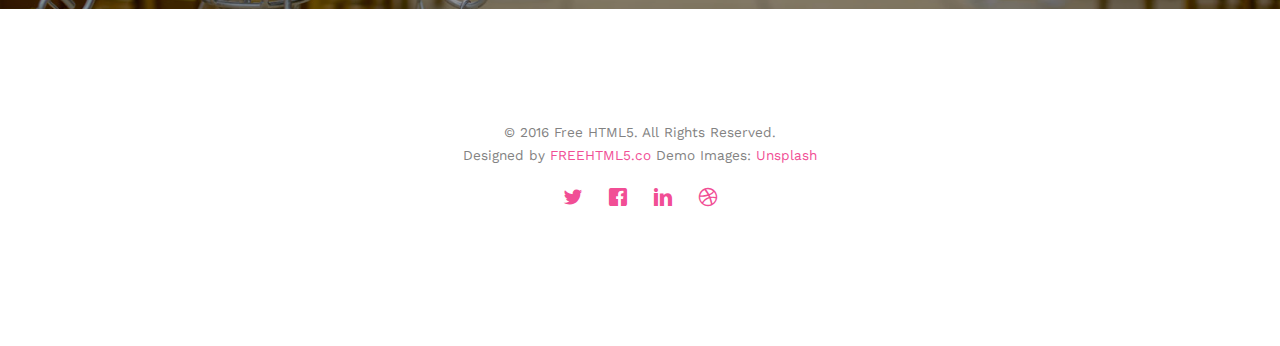
<file: about.html>
<!DOCTYPE html>
<!--[if lt IE 7]>      <html class="no-js lt-ie9 lt-ie8 lt-ie7"> <![endif]-->
<!--[if IE 7]>         <html class="no-js lt-ie9 lt-ie8"> <![endif]-->
<!--[if IE 8]>         <html class="no-js lt-ie9"> <![endif]-->
<!--[if gt IE 8]><!--> <html class="no-js"> <!--<![endif]-->
	<head>
	<meta charset="utf-8">
	<meta http-equiv="X-UA-Compatible" content="IE=edge">
	<title>Baby Shower &mdash; R &amp; L</title>
	<meta name="viewport" content="width=device-width, initial-scale=1">
	<meta name="description" content="Free HTML5 Template by FREEHTML5.CO" />
	<meta name="keywords" content="free html5, free template, free bootstrap, html5, css3, mobile first, responsive" />
	<meta name="author" content="FREEHTML5.CO" />

  <!-- 
	//////////////////////////////////////////////////////

	FREE HTML5 TEMPLATE 
	DESIGNED & DEVELOPED by FREEHTML5.CO
		
	Website: 		http://freehtml5.co/
	Email: 			info@freehtml5.co
	Twitter: 		http://twitter.com/fh5co
	Facebook: 		https://www.facebook.com/fh5co

	//////////////////////////////////////////////////////
	 -->

  	<!-- Facebook and Twitter integration -->
	<meta property="og:title" content=""/>
	<meta property="og:image" content=""/>
	<meta property="og:url" content=""/>
	<meta property="og:site_name" content=""/>
	<meta property="og:description" content=""/>
	<meta name="twitter:title" content="" />
	<meta name="twitter:image" content="" />
	<meta name="twitter:url" content="" />
	<meta name="twitter:card" content="" />

	<link href='https://fonts.googleapis.com/css?family=Work+Sans:400,300,600,400italic,700' rel='stylesheet' type='text/css'>
	<link href="https://fonts.googleapis.com/css?family=Sacramento" rel="stylesheet">
	
	<!-- Animate.css -->
	<link rel="stylesheet" href="css/animate.css">
	<!-- Icomoon Icon Fonts-->
	<link rel="stylesheet" href="css/icomoon.css">
	<!-- Bootstrap  -->
	<link rel="stylesheet" href="css/bootstrap.css">

	<!-- Magnific Popup -->
	<link rel="stylesheet" href="css/magnific-popup.css">

	<!-- Owl Carousel  -->
	<link rel="stylesheet" href="css/owl.carousel.min.css">
	<link rel="stylesheet" href="css/owl.theme.default.min.css">

	<!-- Theme style  -->
	<link rel="stylesheet" href="css/style.css">

	<!-- Modernizr JS -->
	<script src="js/modernizr-2.6.2.min.js"></script>
	<!-- FOR IE9 below -->
	<!--[if lt IE 9]>
	<script src="js/respond.min.js"></script>
	<![endif]-->

	</head>
	<body>
		
	<div class="fh5co-loader"></div>
	
	<div id="page">
	<nav class="fh5co-nav" role="navigation">
		<div class="container">
			<div class="row">
				<div class="col-xs-2">
					<div id="fh5co-logo"><a href="index.html">BabyShower<strong>.</strong></a></div>
				</div>
				<div class="col-xs-10 text-right menu-1">
					<ul>
						<li class="active"><a href="index.html">Inicio</a></li>
						<li><a href="about.html">Nuestra historia</a></li> 
						<li class="has-dropdown">
							<a href="gallery.html">Galeria</a>
							<ul class="dropdown">
								<li><a href="#">HTML5</a></li>
								<li><a href="#">CSS3</a></li>
								<li><a href="#">Sass</a></li>
								<li><a href="#">jQuery</a></li>
							</ul>
						</li>
						<li><a href="contact.html">Registrate al evento</a></li>
					</ul>
				</div>
			</div>
			
		</div>
	</nav>

	<header id="fh5co-header" class="fh5co-cover fh5co-cover-sm" role="banner" style="background-image:url(images/img_bg_1.jpg);">
		<div class="overlay"></div>
		<div class="fh5co-container">
			<div class="row">
				<div class="col-md-8 col-md-offset-2 text-center">
					<div class="display-t">
						<div class="display-tc animate-box" data-animate-effect="fadeIn">
							<h1>Couple Story</h1>
							<h2>Free HTML5 templates Made by <a href="http://freehtml5.co" target="_blank">FreeHTML5.co</a></h2>
						</div>
					</div>
				</div>
			</div>
		</div>
	</header>

	<div id="fh5co-couple" class="fh5co-section-gray">
		<div class="container">
			<div class="row">
				<div class="col-md-8 col-md-offset-2 text-center fh5co-heading animate-box">
					<h2>Hello!</h2>
					<h3>November 28th, 2016 New York, USA</h3>
					<p>We invited you to celebrate our wedding</p>
				</div>
			</div>
			<div class="couple-wrap animate-box">
				<div class="couple-half">
					<div class="groom">
						<img src="images/Laura.jpg" alt="groom" class="img-responsive">
					</div>
					<div class="desc-groom">
						<h3>Reibin Quisquiche</h3>
						<p>Far far away, behind the word mountains, far from the countries Vokalia and Consonantia, there live the blind texts. Separated they live in Bookmarksgrove</p>
					</div>
				</div>
				<p class="heart text-center"><i class="icon-heart2"></i></p>
				<div class="couple-half">
					<div class="bride">
						<img src="images/bride.jpg" alt="groom" class="img-responsive">
					</div>
					<div class="desc-bride">
						<h3>Laura Hernandez</h3>
						<p>Far far away, behind the word mountains, far from the countries Vokalia and Consonantia, there live the blind texts. Separated they live in Bookmarksgrove</p>
					</div>
				</div>
			</div>
		</div>
	</div>

	<div id="fh5co-couple-story">
		<div class="container">
			<div class="row">
				<div class="col-md-8 col-md-offset-2 text-center fh5co-heading animate-box">
					<span>We Love Each Other</span>
					<h2>Our Story</h2>
					<p>Far far away, behind the word mountains, far from the countries Vokalia and Consonantia, there live the blind texts.</p>
				</div>
			</div>
			<div class="row">
				<div class="col-md-12 col-md-offset-0">
					<ul class="timeline animate-box">
						<li class="animate-box">
							<div class="timeline-badge" style="background-image:url(images/couple-1.jpg);"></div>
							<div class="timeline-panel">
								<div class="timeline-heading">
									<h3 class="timeline-title">First We Meet</h3>
									<span class="date">December 25, 2015</span>
								</div>
								<div class="timeline-body">
									<p>Far far away, behind the word mountains, far from the countries Vokalia and Consonantia, there live the blind texts. Separated they live in Bookmarksgrove right at the coast of the Semantics, a large language ocean.</p>
								</div>
							</div>
						</li>
						<li class="timeline-inverted animate-box">
							<div class="timeline-badge" style="background-image:url(images/couple-2.jpg);"></div>
							<div class="timeline-panel">
								<div class="timeline-heading">
									<h3 class="timeline-title">First Date</h3>
									<span class="date">December 28, 2015</span>
								</div>
								<div class="timeline-body">
									<p>Far far away, behind the word mountains, far from the countries Vokalia and Consonantia, there live the blind texts. Separated they live in Bookmarksgrove right at the coast of the Semantics, a large language ocean.</p>
								</div>
							</div>
						</li>
						<li class="animate-box">
							<div class="timeline-badge" style="background-image:url(images/couple-3.jpg);"></div>
							<div class="timeline-panel">
								<div class="timeline-heading">
									<h3 class="timeline-title">In A Relationship</h3>
									<span class="date">January 1, 2016</span>
								</div>
								<div class="timeline-body">
									<p>Far far away, behind the word mountains, far from the countries Vokalia and Consonantia, there live the blind texts. Separated they live in Bookmarksgrove right at the coast of the Semantics, a large language ocean.</p>
								</div>
							</div>
						</li>
			    	</ul>
				</div>
			</div>
		</div>
	</div>

	<div id="fh5co-started" class="fh5co-bg" style="background-image:url(images/img_bg_4.jpg);">
		<div class="overlay"></div>
		<div class="container">
			<div class="row animate-box">
				<div class="col-md-8 col-md-offset-2 text-center fh5co-heading">
					<h2>Are You Attending?</h2>
					<p>Please Fill-up the form to notify you that you're attending. Thanks.</p>
				</div>
			</div>
			<div class="row animate-box">
				<div class="col-md-10 col-md-offset-1">
					<form class="form-inline">
						<div class="col-md-4 col-sm-4">
							<div class="form-group">
								<label for="name" class="sr-only">Name</label>
								<input type="name" class="form-control" id="name" placeholder="Name">
							</div>
						</div>
						<div class="col-md-4 col-sm-4">
							<div class="form-group">
								<label for="email" class="sr-only">Email</label>
								<input type="email" class="form-control" id="email" placeholder="Email">
							</div>
						</div>
						<div class="col-md-4 col-sm-4">
							<button type="submit" class="btn btn-default btn-block">I am Attending</button>
						</div>
					</form>
				</div>
			</div>
		</div>
	</div>

	<footer id="fh5co-footer" role="contentinfo">
		<div class="container">
			<!-- <div class="row row-pb-md">
				<div class="col-md-4 fh5co-widget">
					<h3>The Company</h3>
					<p>Facilis ipsum reprehenderit nemo molestias. Aut cum mollitia reprehenderit. Eos cumque dicta adipisci architecto culpa amet.</p>
					<p><a href="#">Learn More</a></p>
				</div>
				<div class="col-md-2 col-sm-4 col-xs-6 col-md-push-1">
					<ul class="fh5co-footer-links">
						<li><a href="#">About</a></li>
						<li><a href="#">Help</a></li>
						<li><a href="#">Contact</a></li>
						<li><a href="#">Terms</a></li>
						<li><a href="#">Meetups</a></li>
					</ul>
				</div>

				<div class="col-md-2 col-sm-4 col-xs-6 col-md-push-1">
					<ul class="fh5co-footer-links">
						<li><a href="#">Shop</a></li>
						<li><a href="#">Privacy</a></li>
						<li><a href="#">Testimonials</a></li>
						<li><a href="#">Handbook</a></li>
						<li><a href="#">Held Desk</a></li>
					</ul>
				</div>

				<div class="col-md-2 col-sm-4 col-xs-6 col-md-push-1">
					<ul class="fh5co-footer-links">
						<li><a href="#">Find Designers</a></li>
						<li><a href="#">Find Deelopers</a></li>
						<li><a href="#">Teams</a></li>
						<li><a href="#">Advertise</a></li>
						<li><a href="#">API</a></li>
					</ul>
				</div>
			</div> -->

			<div class="row copyright">
				<div class="col-md-12 text-center">
					<p>
						<small class="block">&copy; 2016 Free HTML5. All Rights Reserved.</small> 
						<small class="block">Designed by <a href="http://freehtml5.co/" target="_blank">FREEHTML5.co</a> Demo Images: <a href="http://unsplash.co/" target="_blank">Unsplash</a></small>
					</p>
					<p>
						<ul class="fh5co-social-icons">
							<li><a href="#"><i class="icon-twitter"></i></a></li>
							<li><a href="#"><i class="icon-facebook"></i></a></li>
							<li><a href="#"><i class="icon-linkedin"></i></a></li>
							<li><a href="#"><i class="icon-dribbble"></i></a></li>
						</ul>
					</p>
				</div>
			</div>

		</div>
	</footer>
	</div>

	<div class="gototop js-top">
		<a href="#" class="js-gotop"><i class="icon-arrow-up"></i></a>
	</div>
	
	<!-- jQuery -->
	<script src="js/jquery.min.js"></script>
	<!-- jQuery Easing -->
	<script src="js/jquery.easing.1.3.js"></script>
	<!-- Bootstrap -->
	<script src="js/bootstrap.min.js"></script>
	<!-- Waypoints -->
	<script src="js/jquery.waypoints.min.js"></script>
	<!-- Carousel -->
	<script src="js/owl.carousel.min.js"></script>
	<!-- countTo -->
	<script src="js/jquery.countTo.js"></script>

	<!-- Stellar -->
	<script src="js/jquery.stellar.min.js"></script>
	<!-- Magnific Popup -->
	<script src="js/jquery.magnific-popup.min.js"></script>
	<script src="js/magnific-popup-options.js"></script>

	<!-- Main -->
	<script src="js/main.js"></script>

	</body>
</html>
</file>
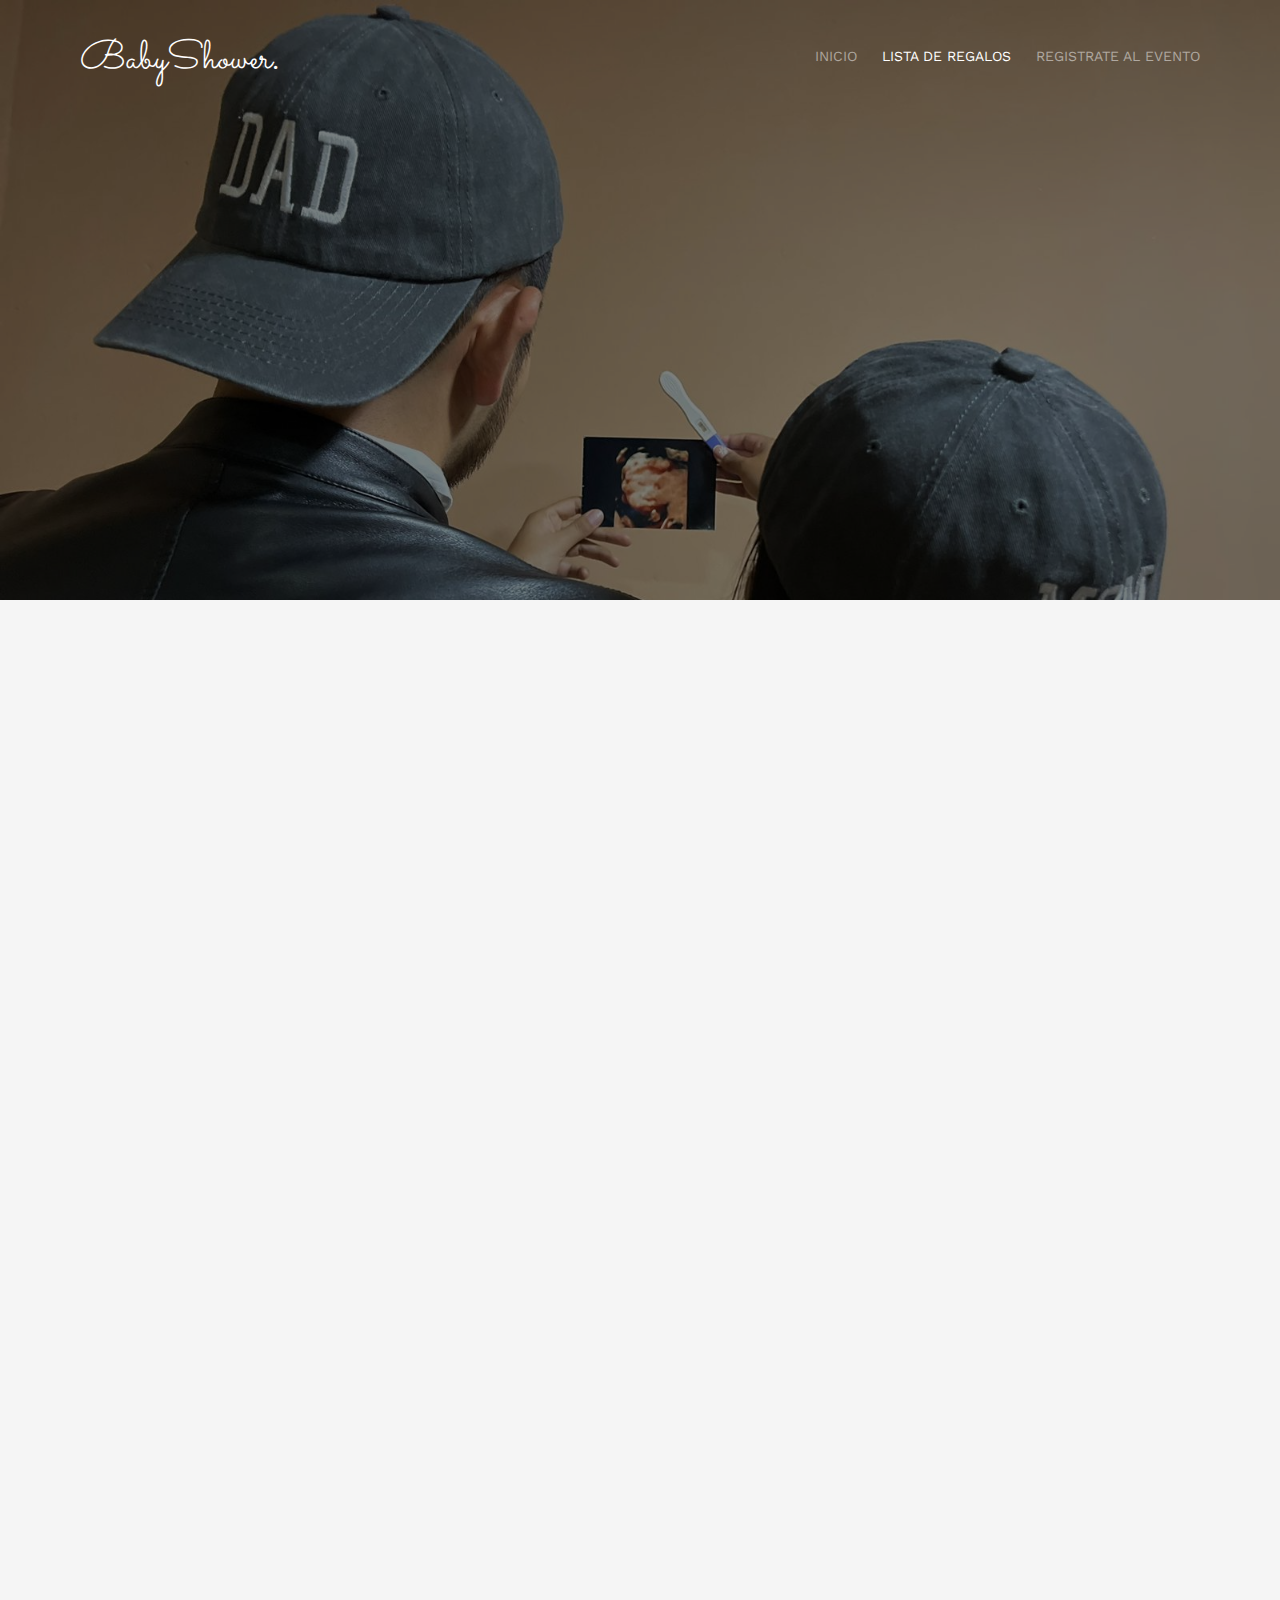
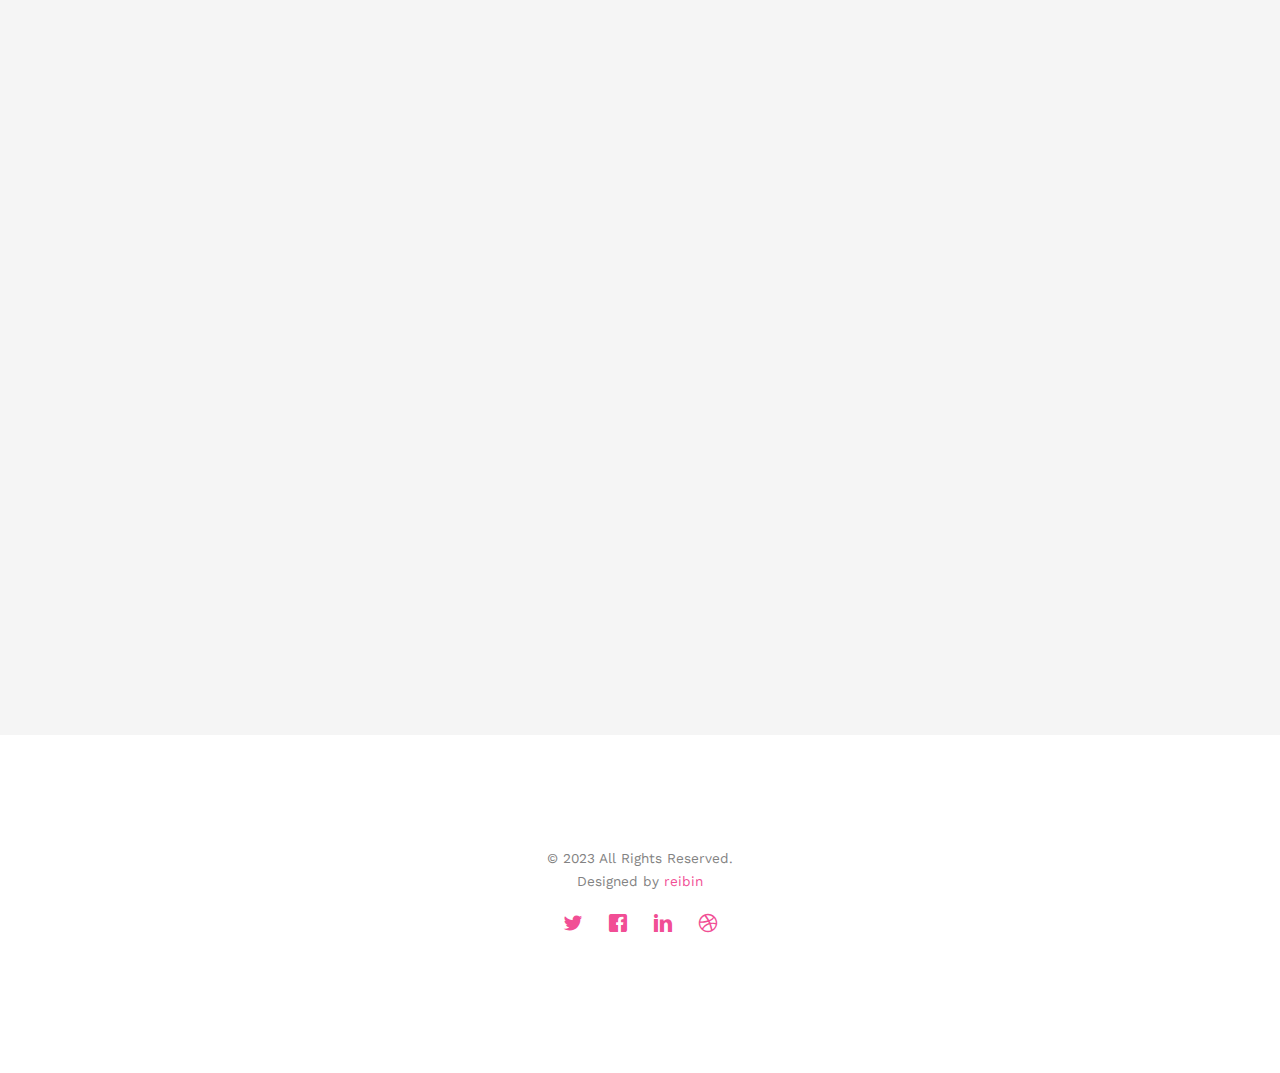
<file: gallery.html>
<!DOCTYPE html>
<!--[if lt IE 7]>      <html class="no-js lt-ie9 lt-ie8 lt-ie7"> <![endif]-->
<!--[if IE 7]>         <html class="no-js lt-ie9 lt-ie8"> <![endif]-->
<!--[if IE 8]>         <html class="no-js lt-ie9"> <![endif]-->
<!--[if gt IE 8]><!--> <html class="no-js"> <!--<![endif]-->
	<head>
	<meta charset="utf-8">
	<meta http-equiv="X-UA-Compatible" content="IE=edge">
	<title>Baby Shower &mdash; R &amp; L</title>
	<meta name="viewport" content="width=device-width, initial-scale=1">
	<meta name="description" content="Free HTML5 Template by FREEHTML5.CO" />
	<meta name="keywords" content="free html5, free template, free bootstrap, html5, css3, mobile first, responsive" />
	<meta name="author" content="FREEHTML5.CO" />

  <!-- 
	//////////////////////////////////////////////////////

	FREE HTML5 TEMPLATE 
	DESIGNED & DEVELOPED by FREEHTML5.CO
		
	Website: 		http://freehtml5.co/
	Email: 			info@freehtml5.co
	Twitter: 		http://twitter.com/fh5co
	Facebook: 		https://www.facebook.com/fh5co

	//////////////////////////////////////////////////////
	 -->

  	<!-- Facebook and Twitter integration -->
	<meta property="og:title" content=""/>
	<meta property="og:image" content=""/>
	<meta property="og:url" content=""/>
	<meta property="og:site_name" content=""/>
	<meta property="og:description" content=""/>
	<meta name="twitter:title" content="" />
	<meta name="twitter:image" content="" />
	<meta name="twitter:url" content="" />
	<meta name="twitter:card" content="" />

	<link href='https://fonts.googleapis.com/css?family=Work+Sans:400,300,600,400italic,700' rel='stylesheet' type='text/css'>
	<link href="https://fonts.googleapis.com/css?family=Sacramento" rel="stylesheet">
	
	<!-- Animate.css -->
	<link rel="stylesheet" href="css/animate.css">
	<!-- Icomoon Icon Fonts-->
	<link rel="stylesheet" href="css/icomoon.css">
	<!-- Bootstrap  -->
	<link rel="stylesheet" href="css/bootstrap.css">

	<!-- Magnific Popup -->
	<link rel="stylesheet" href="css/magnific-popup.css">

	<!-- Owl Carousel  -->
	<link rel="stylesheet" href="css/owl.carousel.min.css">
	<link rel="stylesheet" href="css/owl.theme.default.min.css">

	<!-- Theme style  -->
	<link rel="stylesheet" href="css/style.css">

	<!-- Modernizr JS -->
	<script src="js/modernizr-2.6.2.min.js"></script>
	<!-- FOR IE9 below -->
	<!--[if lt IE 9]>
	<script src="js/respond.min.js"></script>
	<![endif]-->

	</head>
	<body>
		
	<div class="fh5co-loader"></div>
	
	<div id="page">
	<nav class="fh5co-nav" role="navigation">
		<div class="container">
			<div class="row">
				<div class="col-xs-2">
					<div id="fh5co-logo"><a href="index.html">BabyShower<strong>.</strong></a></div>
				</div>
				<div class="col-xs-10 text-right menu-1">
					<ul>
						<li class=""><a href="index.html">Inicio</a></li> 
						<li class="active"><a href="gallery.html">Lista de regalos</a></li> 
						<li><a href="contact.html">Registrate al evento</a></li> 
					</ul>
				</div>
			</div>
			
		</div>
	</nav>

	<header id="fh5co-header" class="fh5co-cover fh5co-cover-sm" role="banner" style="background-image:url(images/inicio.jpg);">
		<div class="overlay"></div>
		<div class="fh5co-container">
			<div class="row">
				<div class="col-md-8 col-md-offset-2 text-center">
					<div class="display-t">
						<div class="display-tc animate-box" data-animate-effect="fadeIn">
							<h1>Gabriel</h1>						
							<h2>Laura  &amp;  Reibin</h2>
						</div>
					</div>
				</div>
			</div>
		</div>
	</header>
 
	<div id="fh5co-gallery" class="fh5co-section-gray">
		<div class="container">
			<div class="row">
				<div class="col-md-8 col-md-offset-2 text-center fh5co-heading animate-box">
					<span>Si no sabes que llevar</span>
					<h2>Baby Shower Regalos</h2>
					<p>Últimamente mis papis han estado preocupados con tantas cosas que necesito, en fin los queso... ¿te imaginas a ayudarles a quitarles ese dolor de cabeza?</p>
				</div>
			</div>
			<div class="row row-bottom-padded-md">
				<div class="col-md-12">
					<ul id="fh5co-gallery-list">
						
						<li class="one-third animate-box" data-animate-effect="fadeIn" style="background-image: url(images/cambiador_portatil.jpg); "> 
						<a href="images/cambiador_portatil.jpg">
							<div class="case-studies-summary">
								<span href="https://jira.sura.net.pe/servicedesk/customer/portal/2/MDA-93657"></span>
								<h2 href="https://www.falabella.com.pe/falabella-pe/product/17173216/Cambiador-Portatil-Plomo-Animales/17173216">Cambiador portatil</h2>
							</div>
						</a>
					</li>
					<li class="one-third animate-box" data-animate-effect="fadeIn" style="background-image: url(images/set_cuidado_bb.jpg); ">
						<a href="images/set_cuidado_bb.jpg" class="color-2">
							<div class="case-studies-summary">
								<span></span>
								<h2>Set de cuidado</h2>
							</div>
						</a>
					</li>


					<li class="one-third animate-box" data-animate-effect="fadeIn" style="background-image: url(images/Fular_Canguro.jpg); ">
						<a href="images/Fular_Canguro.jpg" class="color-3">
							<div class="case-studies-summary">
								<span></span>
								<h2>Portabebe Fular canguro</h2>
							</div>
						</a>
					</li>
					<li class="one-third animate-box" data-animate-effect="fadeIn" style="background-image: url(images/cuna_colecho.JPG); ">
						<a href="images/cuna_colecho.JPG" class="color-4">
							<div class="case-studies-summary">
								<span></span>
								<h2>Cuna colecho</h2>
							</div>
						</a>
					</li>

						<li class="one-third animate-box" data-animate-effect="fadeIn" style="background-image: url(images/sesion_fotos.jpg); ">
							<a href="images/sesion_fotos.jpg" class="color-3">
								<div class="case-studies-summary">
									<span></span>
									<h2>Sesión de fotos newborn</h2>
								</div>
							</a>
						</li>
						<!--<li class="one-third animate-box" data-animate-effect="fadeIn" style="background-image: url(images/BOIFUN.jpg); ">
							<a href="images/BOIFUN.jpg" class="color-4">
								<div class="case-studies-summary">
									<span></span>
									<h2>BOIFUN Vigilabebés con camara</h2>
								</div>
							</a>
						</li>
					-->
						<li class="one-third animate-box" data-animate-effect="fadeIn" style="background-image: url(images/mecedor_electrico.jpg); ">
							<a href="images/mecedor_electrico.jpg" class="color-4">
								<div class="case-studies-summary">
									<span></span>
									<h2>Mecedora electrica</h2>
								</div>
							</a>
						</li>

						<li class="one-third animate-box" data-animate-effect="fadeIn" style="background-image: url(images/calentador_panitos.jpg); "> 
							<a href="images/calentador_panitos.jpg" class="color-5">
								<div class="case-studies-summary">
									<h2>Calentador de pañitos</h2>
								</div>
							</a>
						</li>
						<li class="one-third animate-box" data-animate-effect="fadeIn" style="background-image: url(images/QR_PLIN.JPG); "> 
							<a href="images/QR_PLIN.JPG" class="color-5">
								<div class="case-studies-summary">
									<h2>Donación teleton - PLIN</h2>
								</div>
							</a>
						</li>
					</ul>		
				</div>
			</div>
		</div>
	</div>
 

	<footer id="fh5co-footer" role="contentinfo">
		<div class="container">

			<div class="row copyright">
				<div class="col-md-12 text-center">
					<p>
						<small class="block">&copy; 2023 All Rights Reserved.</small> 
						<small class="block">Designed by <a href="" target="_blank">reibin</a></small>
					</p>
					<p>
						<ul class="fh5co-social-icons">
							<li><a href="#"><i class="icon-twitter"></i></a></li>
							<li><a href="#"><i class="icon-facebook"></i></a></li>
							<li><a href="#"><i class="icon-linkedin"></i></a></li>
							<li><a href="#"><i class="icon-dribbble"></i></a></li>
						</ul>
					</p>
				</div>
			</div>

		</div>
	</footer>

	</div>

	<div class="gototop js-top">
		<a href="#" class="js-gotop"><i class="icon-arrow-up"></i></a>
	</div>
	
	<!-- jQuery -->
	<script src="js/jquery.min.js"></script>
	<!-- jQuery Easing -->
	<script src="js/jquery.easing.1.3.js"></script>
	<!-- Bootstrap -->
	<script src="js/bootstrap.min.js"></script>
	<!-- Waypoints -->
	<script src="js/jquery.waypoints.min.js"></script>
	<!-- Carousel -->
	<script src="js/owl.carousel.min.js"></script>
	<!-- countTo -->
	<script src="js/jquery.countTo.js"></script>

	<!-- Stellar -->
	<script src="js/jquery.stellar.min.js"></script>
	<!-- Magnific Popup -->
	<script src="js/jquery.magnific-popup.min.js"></script>
	<script src="js/magnific-popup-options.js"></script>

	<!-- Main -->
	<script src="js/main.js"></script>


	</body>
</html>
</file>
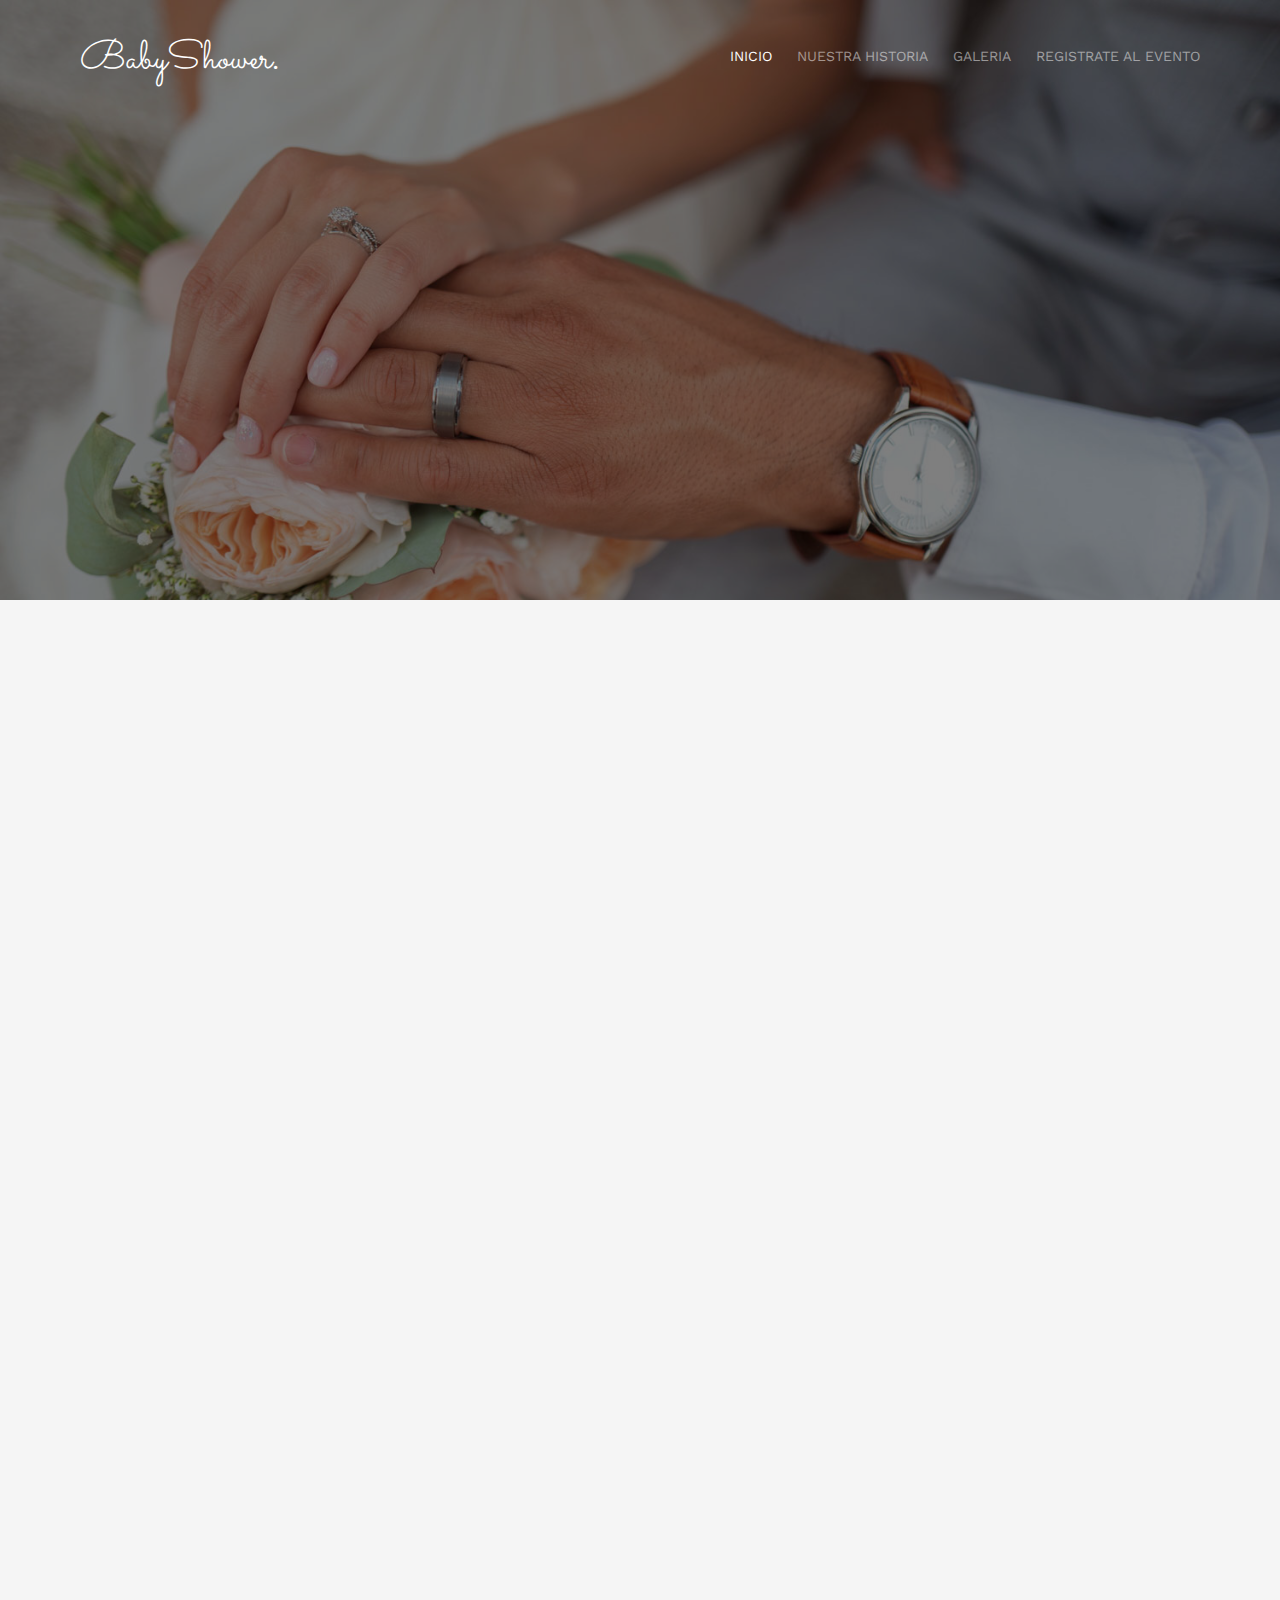
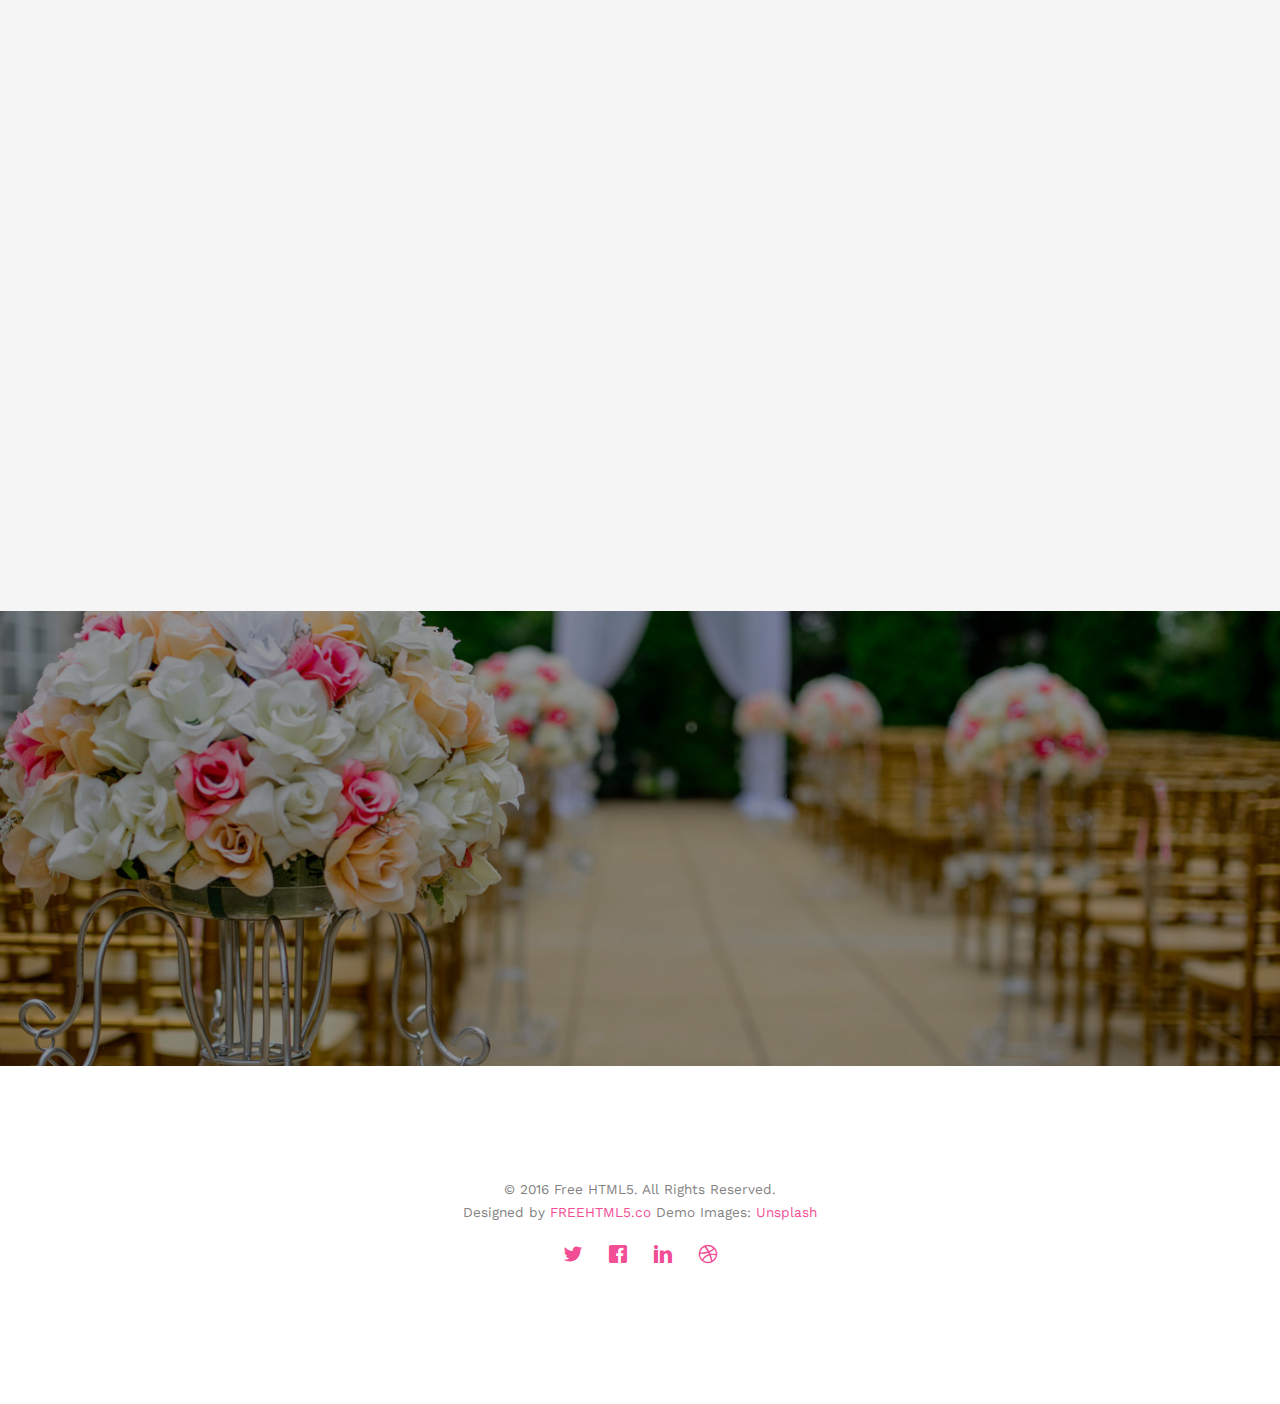
<file: services.html>
<!DOCTYPE html>
<!--[if lt IE 7]>      <html class="no-js lt-ie9 lt-ie8 lt-ie7"> <![endif]-->
<!--[if IE 7]>         <html class="no-js lt-ie9 lt-ie8"> <![endif]-->
<!--[if IE 8]>         <html class="no-js lt-ie9"> <![endif]-->
<!--[if gt IE 8]><!--> <html class="no-js"> <!--<![endif]-->
	<head>
	<meta charset="utf-8">
	<meta http-equiv="X-UA-Compatible" content="IE=edge">
	<title>Baby Shower &mdash; R &amp; L</title>
	<meta name="viewport" content="width=device-width, initial-scale=1">
	<meta name="description" content="Free HTML5 Template by FREEHTML5.CO" />
	<meta name="keywords" content="free html5, free template, free bootstrap, html5, css3, mobile first, responsive" />
	<meta name="author" content="FREEHTML5.CO" />

  <!-- 
	//////////////////////////////////////////////////////

	FREE HTML5 TEMPLATE 
	DESIGNED & DEVELOPED by FREEHTML5.CO
		
	Website: 		http://freehtml5.co/
	Email: 			info@freehtml5.co
	Twitter: 		http://twitter.com/fh5co
	Facebook: 		https://www.facebook.com/fh5co

	//////////////////////////////////////////////////////
	 -->

  	<!-- Facebook and Twitter integration -->
	<meta property="og:title" content=""/>
	<meta property="og:image" content=""/>
	<meta property="og:url" content=""/>
	<meta property="og:site_name" content=""/>
	<meta property="og:description" content=""/>
	<meta name="twitter:title" content="" />
	<meta name="twitter:image" content="" />
	<meta name="twitter:url" content="" />
	<meta name="twitter:card" content="" />

	<link href='https://fonts.googleapis.com/css?family=Work+Sans:400,300,600,400italic,700' rel='stylesheet' type='text/css'>
	<link href="https://fonts.googleapis.com/css?family=Sacramento" rel="stylesheet">
	
	<!-- Animate.css -->
	<link rel="stylesheet" href="css/animate.css">
	<!-- Icomoon Icon Fonts-->
	<link rel="stylesheet" href="css/icomoon.css">
	<!-- Bootstrap  -->
	<link rel="stylesheet" href="css/bootstrap.css">

	<!-- Magnific Popup -->
	<link rel="stylesheet" href="css/magnific-popup.css">

	<!-- Owl Carousel  -->
	<link rel="stylesheet" href="css/owl.carousel.min.css">
	<link rel="stylesheet" href="css/owl.theme.default.min.css">

	<!-- Theme style  -->
	<link rel="stylesheet" href="css/style.css">

	<!-- Modernizr JS -->
	<script src="js/modernizr-2.6.2.min.js"></script>
	<!-- FOR IE9 below -->
	<!--[if lt IE 9]>
	<script src="js/respond.min.js"></script>
	<![endif]-->

	</head>
	<body>
		
	<div class="fh5co-loader"></div>
	
	<div id="page">
	<nav class="fh5co-nav" role="navigation">
		<div class="container">
			<div class="row">
				<div class="col-xs-2">
					<div id="fh5co-logo"><a href="index.html">BabyShower<strong>.</strong></a></div>
				</div>
				<div class="col-xs-10 text-right menu-1">
					<ul>
						<li class="active"><a href="index.html">Inicio</a></li>
						<li><a href="about.html">Nuestra historia</a></li> 
						<li class="has-dropdown">
							<a href="gallery.html">Galeria</a>
							<ul class="dropdown">
								<li><a href="#">HTML5</a></li>
								<li><a href="#">CSS3</a></li>
								<li><a href="#">Sass</a></li>
								<li><a href="#">jQuery</a></li>
							</ul>
						</li>
						<li><a href="contact.html">Registrate al evento</a></li>
					</ul>
				</div>
			</div>
			
		</div>
	</nav>

	<header id="fh5co-header" class="fh5co-cover fh5co-cover-sm" role="banner" style="background-image:url(images/img_bg_1.jpg);">
		<div class="overlay"></div>
		<div class="fh5co-container">
			<div class="row">
				<div class="col-md-8 col-md-offset-2 text-center">
					<div class="display-t">
						<div class="display-tc animate-box" data-animate-effect="fadeIn">
							<h1>Services</h1>
							<h2>Free html5 templates Made by <a href="http://freehtml5.co" target="_blank">FreeHTML5.co</a></h2>
						</div>
					</div>
				</div>
			</div>
		</div>
	</header>

	<div id="fh5co-couple" class="fh5co-section-gray">
		<div class="container">
			<div class="row">
				<div class="col-md-8 col-md-offset-2 text-center fh5co-heading animate-box">
					<h2>Hello!</h2>
					<h3>November 28th, 2016 New York, USA</h3>
					<p>We invited you to celebrate our BabyShower</p>
				</div>
			</div>
			<div class="couple-wrap animate-box">
				<div class="couple-half">
					<div class="groom">
						<img src="images/Laura.jpg" alt="groom" class="img-responsive">
					</div>
					<div class="desc-groom">
						<h3>Reibin Quisquiche</h3>
						<p>Far far away, behind the word mountains, far from the countries Vokalia and Consonantia, there live the blind texts. Separated they live in Bookmarksgrove</p>
					</div>
				</div>
				<p class="heart text-center"><i class="icon-heart2"></i></p>
				<div class="couple-half">
					<div class="bride">
						<img src="images/bride.jpg" alt="groom" class="img-responsive">
					</div>
					<div class="desc-bride">
						<h3>Laura Hernandez</h3>
						<p>Far far away, behind the word mountains, far from the countries Vokalia and Consonantia, there live the blind texts. Separated they live in Bookmarksgrove</p>
					</div>
				</div>
			</div>
		</div>
	</div>

	<div id="fh5co-services" class="fh5co-section-gray">
		<div class="container">
			
			<div class="row animate-box">
				<div class="col-md-8 col-md-offset-2 text-center fh5co-heading">
					<h2>We Offer Services</h2>
					<p>Dignissimos asperiores vitae velit veniam totam fuga molestias accusamus alias autem provident. Odit ab aliquam dolor eius.</p>
				</div>
			</div>

			<div class="row">
				<div class="col-md-6">
					<div class="feature-left animate-box" data-animate-effect="fadeInLeft">
						<span class="icon">
							<i class="icon-calendar"></i>
						</span>
						<div class="feature-copy">
							<h3>We Organized Events</h3>
							<p>Facilis ipsum reprehenderit nemo molestias. Aut cum mollitia reprehenderit. Eos cumque dicta adipisci architecto culpa amet.</p>
						</div>
					</div>

					<div class="feature-left animate-box" data-animate-effect="fadeInLeft">
						<span class="icon">
							<i class="icon-image"></i>
						</span>
						<div class="feature-copy">
							<h3>Photoshoot</h3>
							<p>Facilis ipsum reprehenderit nemo molestias. Aut cum mollitia reprehenderit. Eos cumque dicta adipisci architecto culpa amet.</p>
						</div>
					</div>

					<div class="feature-left animate-box" data-animate-effect="fadeInLeft">
						<span class="icon">
							<i class="icon-video"></i>
						</span>
						<div class="feature-copy">
							<h3>Video Editing</h3>
							<p>Facilis ipsum reprehenderit nemo molestias. Aut cum mollitia reprehenderit. Eos cumque dicta adipisci architecto culpa amet.</p>
						</div>
					</div>

				</div>

				<div class="col-md-6 animate-box">
					<div class="fh5co-video fh5co-bg" style="background-image: url(images/img_bg_3.jpg); ">
						<a  href="https://vimeo.com/channels/staffpicks/93951774" class="popup-vimeo"><i class="icon-video2"></i></a>
						<div class="overlay"></div>
					</div>
				</div>
			</div>

			
		</div>
	</div>

	<div id="fh5co-started" class="fh5co-bg" style="background-image:url(images/img_bg_4.jpg);">
		<div class="overlay"></div>
		<div class="container">
			<div class="row animate-box">
				<div class="col-md-8 col-md-offset-2 text-center fh5co-heading">
					<h2>Are You Attending?</h2>
					<p>Please Fill-up the form to notify you that you're attending. Thanks.</p>
				</div>
			</div>
			<div class="row animate-box">
				<div class="col-md-10 col-md-offset-1">
					<form class="form-inline">
						<div class="col-md-4 col-sm-4">
							<div class="form-group">
								<label for="name" class="sr-only">Name</label>
								<input type="name" class="form-control" id="name" placeholder="Name">
							</div>
						</div>
						<div class="col-md-4 col-sm-4">
							<div class="form-group">
								<label for="email" class="sr-only">Email</label>
								<input type="email" class="form-control" id="email" placeholder="Email">
							</div>
						</div>
						<div class="col-md-4 col-sm-4">
							<button type="submit" class="btn btn-default btn-block">I am Attending</button>
						</div>
					</form>
				</div>
			</div>
		</div>
	</div>

	<footer id="fh5co-footer" role="contentinfo">
		<div class="container">

			<div class="row copyright">
				<div class="col-md-12 text-center">
					<p>
						<small class="block">&copy; 2016 Free HTML5. All Rights Reserved.</small> 
						<small class="block">Designed by <a href="http://freehtml5.co/" target="_blank">FREEHTML5.co</a> Demo Images: <a href="http://unsplash.co/" target="_blank">Unsplash</a></small>
					</p>
					<p>
						<ul class="fh5co-social-icons">
							<li><a href="#"><i class="icon-twitter"></i></a></li>
							<li><a href="#"><i class="icon-facebook"></i></a></li>
							<li><a href="#"><i class="icon-linkedin"></i></a></li>
							<li><a href="#"><i class="icon-dribbble"></i></a></li>
						</ul>
					</p>
				</div>
			</div>

		</div>
	</footer>
	</div>

	<div class="gototop js-top">
		<a href="#" class="js-gotop"><i class="icon-arrow-up"></i></a>
	</div>
	
	<!-- jQuery -->
	<script src="js/jquery.min.js"></script>
	<!-- jQuery Easing -->
	<script src="js/jquery.easing.1.3.js"></script>
	<!-- Bootstrap -->
	<script src="js/bootstrap.min.js"></script>
	<!-- Waypoints -->
	<script src="js/jquery.waypoints.min.js"></script>
	<!-- Carousel -->
	<script src="js/owl.carousel.min.js"></script>
	<!-- countTo -->
	<script src="js/jquery.countTo.js"></script>

	<!-- Stellar -->
	<script src="js/jquery.stellar.min.js"></script>
	<!-- Magnific Popup -->
	<script src="js/jquery.magnific-popup.min.js"></script>
	<script src="js/magnific-popup-options.js"></script>

	<!-- Main -->
	<script src="js/main.js"></script>

	</body>
</html>
</file>
<file: css/icomoon.css>
@font-face {
  font-family: 'icomoon';
  src:  url('../fonts/icomoon/icomoon.eot?6iuir');
  src:  url('../fonts/icomoon/icomoon.eot?6iuir#iefix') format('embedded-opentype'),
    url('../fonts/icomoon/icomoon.ttf?6iuir') format('truetype'),
    url('../fonts/icomoon/icomoon.woff?6iuir') format('woff'),
    url('../fonts/icomoon/icomoon.svg?6iuir#icomoon') format('svg');
  font-weight: normal;
  font-style: normal;
}

[class^="icon-"], [class*=" icon-"] {
  /* use !important to prevent issues with browser extensions that change fonts */
  font-family: 'icomoon' !important;
  speak: none;
  font-style: normal;
  font-weight: normal;
  font-variant: normal;
  text-transform: none;
  line-height: 1;

  /* Better Font Rendering =========== */
  -webkit-font-smoothing: antialiased;
  -moz-osx-font-smoothing: grayscale;
}

.icon-eye:before {
  content: "\e000";
}
.icon-paper-clip:before {
  content: "\e001";
}
.icon-mail:before {
  content: "\e002";
}
.icon-toggle:before {
  content: "\e003";
}
.icon-layout:before {
  content: "\e004";
}
.icon-link:before {
  content: "\e005";
}
.icon-bell:before {
  content: "\e006";
}
.icon-lock:before {
  content: "\e007";
}
.icon-unlock:before {
  content: "\e008";
}
.icon-ribbon:before {
  content: "\e009";
}
.icon-image:before {
  content: "\e010";
}
.icon-signal:before {
  content: "\e011";
}
.icon-target:before {
  content: "\e012";
}
.icon-clipboard:before {
  content: "\e013";
}
.icon-clock:before {
  content: "\e014";
}
.icon-watch:before {
  content: "\e015";
}
.icon-air-play:before {
  content: "\e016";
}
.icon-camera:before {
  content: "\e017";
}
.icon-video:before {
  content: "\e018";
}
.icon-disc:before {
  content: "\e019";
}
.icon-printer:before {
  content: "\e020";
}
.icon-monitor:before {
  content: "\e021";
}
.icon-server:before {
  content: "\e022";
}
.icon-cog:before {
  content: "\e023";
}
.icon-heart:before {
  content: "\e024";
}
.icon-paragraph:before {
  content: "\e025";
}
.icon-align-justify:before {
  content: "\e026";
}
.icon-align-left:before {
  content: "\e027";
}
.icon-align-center:before {
  content: "\e028";
}
.icon-align-right:before {
  content: "\e029";
}
.icon-book:before {
  content: "\e030";
}
.icon-layers:before {
  content: "\e031";
}
.icon-stack:before {
  content: "\e032";
}
.icon-stack-2:before {
  content: "\e033";
}
.icon-paper:before {
  content: "\e034";
}
.icon-paper-stack:before {
  content: "\e035";
}
.icon-search:before {
  content: "\e036";
}
.icon-zoom-in:before {
  content: "\e037";
}
.icon-zoom-out:before {
  content: "\e038";
}
.icon-reply:before {
  content: "\e039";
}
.icon-circle-plus:before {
  content: "\e040";
}
.icon-circle-minus:before {
  content: "\e041";
}
.icon-circle-check:before {
  content: "\e042";
}
.icon-circle-cross:before {
  content: "\e043";
}
.icon-square-plus:before {
  content: "\e044";
}
.icon-square-minus:before {
  content: "\e045";
}
.icon-square-check:before {
  content: "\e046";
}
.icon-square-cross:before {
  content: "\e047";
}
.icon-microphone:before {
  content: "\e048";
}
.icon-record:before {
  content: "\e049";
}
.icon-skip-back:before {
  content: "\e050";
}
.icon-rewind:before {
  content: "\e051";
}
.icon-play:before {
  content: "\e052";
}
.icon-pause:before {
  content: "\e053";
}
.icon-stop:before {
  content: "\e054";
}
.icon-fast-forward:before {
  content: "\e055";
}
.icon-skip-forward:before {
  content: "\e056";
}
.icon-shuffle:before {
  content: "\e057";
}
.icon-repeat:before {
  content: "\e058";
}
.icon-folder:before {
  content: "\e059";
}
.icon-umbrella:before {
  content: "\e060";
}
.icon-moon:before {
  content: "\e061";
}
.icon-thermometer:before {
  content: "\e062";
}
.icon-drop:before {
  content: "\e063";
}
.icon-sun:before {
  content: "\e064";
}
.icon-cloud:before {
  content: "\e065";
}
.icon-cloud-upload:before {
  content: "\e066";
}
.icon-cloud-download:before {
  content: "\e067";
}
.icon-upload:before {
  content: "\e068";
}
.icon-download:before {
  content: "\e069";
}
.icon-location:before {
  content: "\e070";
}
.icon-location-2:before {
  content: "\e071";
}
.icon-map:before {
  content: "\e072";
}
.icon-battery:before {
  content: "\e073";
}
.icon-head:before {
  content: "\e074";
}
.icon-briefcase:before {
  content: "\e075";
}
.icon-speech-bubble:before {
  content: "\e076";
}
.icon-anchor:before {
  content: "\e077";
}
.icon-globe:before {
  content: "\e078";
}
.icon-box:before {
  content: "\e079";
}
.icon-reload:before {
  content: "\e080";
}
.icon-share:before {
  content: "\e081";
}
.icon-marquee:before {
  content: "\e082";
}
.icon-marquee-plus:before {
  content: "\e083";
}
.icon-marquee-minus:before {
  content: "\e084";
}
.icon-tag:before {
  content: "\e085";
}
.icon-power:before {
  content: "\e086";
}
.icon-command:before {
  content: "\e087";
}
.icon-alt:before {
  content: "\e088";
}
.icon-esc:before {
  content: "\e089";
}
.icon-bar-graph:before {
  content: "\e090";
}
.icon-bar-graph-2:before {
  content: "\e091";
}
.icon-pie-graph:before {
  content: "\e092";
}
.icon-star:before {
  content: "\e093";
}
.icon-arrow-left:before {
  content: "\e094";
}
.icon-arrow-right:before {
  content: "\e095";
}
.icon-arrow-up:before {
  content: "\e096";
}
.icon-arrow-down:before {
  content: "\e097";
}
.icon-volume:before {
  content: "\e098";
}
.icon-mute:before {
  content: "\e099";
}
.icon-content-right:before {
  content: "\e100";
}
.icon-content-left:before {
  content: "\e101";
}
.icon-grid:before {
  content: "\e102";
}
.icon-grid-2:before {
  content: "\e103";
}
.icon-columns:before {
  content: "\e104";
}
.icon-loader:before {
  content: "\e105";
}
.icon-bag:before {
  content: "\e106";
}
.icon-ban:before {
  content: "\e107";
}
.icon-flag:before {
  content: "\e108";
}
.icon-trash:before {
  content: "\e109";
}
.icon-expand:before {
  content: "\e110";
}
.icon-contract:before {
  content: "\e111";
}
.icon-maximize:before {
  content: "\e112";
}
.icon-minimize:before {
  content: "\e113";
}
.icon-plus:before {
  content: "\e114";
}
.icon-minus:before {
  content: "\e115";
}
.icon-check:before {
  content: "\e116";
}
.icon-cross:before {
  content: "\e117";
}
.icon-move:before {
  content: "\e118";
}
.icon-delete:before {
  content: "\e119";
}
.icon-menu:before {
  content: "\e120";
}
.icon-archive:before {
  content: "\e121";
}
.icon-inbox:before {
  content: "\e122";
}
.icon-outbox:before {
  content: "\e123";
}
.icon-file:before {
  content: "\e124";
}
.icon-file-add:before {
  content: "\e125";
}
.icon-file-subtract:before {
  content: "\e126";
}
.icon-help:before {
  content: "\e127";
}
.icon-open:before {
  content: "\e128";
}
.icon-ellipsis:before {
  content: "\e129";
}
.icon-add-to-list:before {
  content: "\e900";
}
.icon-classic-computer:before {
  content: "\e901";
}
.icon-controller-fast-backward:before {
  content: "\e902";
}
.icon-creative-commons-attribution:before {
  content: "\e903";
}
.icon-creative-commons-noderivs:before {
  content: "\e904";
}
.icon-creative-commons-noncommercial-eu:before {
  content: "\e905";
}
.icon-creative-commons-noncommercial-us:before {
  content: "\e906";
}
.icon-creative-commons-public-domain:before {
  content: "\e907";
}
.icon-creative-commons-remix:before {
  content: "\e908";
}
.icon-creative-commons-share:before {
  content: "\e909";
}
.icon-creative-commons-sharealike:before {
  content: "\e90a";
}
.icon-creative-commons:before {
  content: "\e90b";
}
.icon-document-landscape:before {
  content: "\e90c";
}
.icon-remove-user:before {
  content: "\e90d";
}
.icon-warning:before {
  content: "\e90e";
}
.icon-arrow-bold-down:before {
  content: "\e90f";
}
.icon-arrow-bold-left:before {
  content: "\e910";
}
.icon-arrow-bold-right:before {
  content: "\e911";
}
.icon-arrow-bold-up:before {
  content: "\e912";
}
.icon-arrow-down2:before {
  content: "\e913";
}
.icon-arrow-left2:before {
  content: "\e914";
}
.icon-arrow-long-down:before {
  content: "\e915";
}
.icon-arrow-long-left:before {
  content: "\e916";
}
.icon-arrow-long-right:before {
  content: "\e917";
}
.icon-arrow-long-up:before {
  content: "\e918";
}
.icon-arrow-right2:before {
  content: "\e919";
}
.icon-arrow-up2:before {
  content: "\e91a";
}
.icon-arrow-with-circle-down:before {
  content: "\e91b";
}
.icon-arrow-with-circle-left:before {
  content: "\e91c";
}
.icon-arrow-with-circle-right:before {
  content: "\e91d";
}
.icon-arrow-with-circle-up:before {
  content: "\e91e";
}
.icon-bookmark:before {
  content: "\e91f";
}
.icon-bookmarks:before {
  content: "\e920";
}
.icon-chevron-down:before {
  content: "\e921";
}
.icon-chevron-left:before {
  content: "\e922";
}
.icon-chevron-right:before {
  content: "\e923";
}
.icon-chevron-small-down:before {
  content: "\e924";
}
.icon-chevron-small-left:before {
  content: "\e925";
}
.icon-chevron-small-right:before {
  content: "\e926";
}
.icon-chevron-small-up:before {
  content: "\e927";
}
.icon-chevron-thin-down:before {
  content: "\e928";
}
.icon-chevron-thin-left:before {
  content: "\e929";
}
.icon-chevron-thin-right:before {
  content: "\e92a";
}
.icon-chevron-thin-up:before {
  content: "\e92b";
}
.icon-chevron-up:before {
  content: "\e92c";
}
.icon-chevron-with-circle-down:before {
  content: "\e92d";
}
.icon-chevron-with-circle-left:before {
  content: "\e92e";
}
.icon-chevron-with-circle-right:before {
  content: "\e92f";
}
.icon-chevron-with-circle-up:before {
  content: "\e930";
}
.icon-cloud2:before {
  content: "\e931";
}
.icon-controller-fast-forward:before {
  content: "\e932";
}
.icon-controller-jump-to-start:before {
  content: "\e933";
}
.icon-controller-next:before {
  content: "\e934";
}
.icon-controller-paus:before {
  content: "\e935";
}
.icon-controller-play:before {
  content: "\e936";
}
.icon-controller-record:before {
  content: "\e937";
}
.icon-controller-stop:before {
  content: "\e938";
}
.icon-controller-volume:before {
  content: "\e939";
}
.icon-dot-single:before {
  content: "\e93a";
}
.icon-dots-three-horizontal:before {
  content: "\e93b";
}
.icon-dots-three-vertical:before {
  content: "\e93c";
}
.icon-dots-two-horizontal:before {
  content: "\e93d";
}
.icon-dots-two-vertical:before {
  content: "\e93e";
}
.icon-download2:before {
  content: "\e93f";
}
.icon-emoji-flirt:before {
  content: "\e940";
}
.icon-flow-branch:before {
  content: "\e941";
}
.icon-flow-cascade:before {
  content: "\e942";
}
.icon-flow-line:before {
  content: "\e943";
}
.icon-flow-parallel:before {
  content: "\e944";
}
.icon-flow-tree:before {
  content: "\e945";
}
.icon-install:before {
  content: "\e946";
}
.icon-layers2:before {
  content: "\e947";
}
.icon-open-book:before {
  content: "\e948";
}
.icon-resize-100:before {
  content: "\e949";
}
.icon-resize-full-screen:before {
  content: "\e94a";
}
.icon-save:before {
  content: "\e94b";
}
.icon-select-arrows:before {
  content: "\e94c";
}
.icon-sound-mute:before {
  content: "\e94d";
}
.icon-sound:before {
  content: "\e94e";
}
.icon-trash2:before {
  content: "\e94f";
}
.icon-triangle-down:before {
  content: "\e950";
}
.icon-triangle-left:before {
  content: "\e951";
}
.icon-triangle-right:before {
  content: "\e952";
}
.icon-triangle-up:before {
  content: "\e953";
}
.icon-uninstall:before {
  content: "\e954";
}
.icon-upload-to-cloud:before {
  content: "\e955";
}
.icon-upload2:before {
  content: "\e956";
}
.icon-add-user:before {
  content: "\e957";
}
.icon-address:before {
  content: "\e958";
}
.icon-adjust:before {
  content: "\e959";
}
.icon-air:before {
  content: "\e95a";
}
.icon-aircraft-landing:before {
  content: "\e95b";
}
.icon-aircraft-take-off:before {
  content: "\e95c";
}
.icon-aircraft:before {
  content: "\e95d";
}
.icon-align-bottom:before {
  content: "\e95e";
}
.icon-align-horizontal-middle:before {
  content: "\e95f";
}
.icon-align-left2:before {
  content: "\e960";
}
.icon-align-right2:before {
  content: "\e961";
}
.icon-align-top:before {
  content: "\e962";
}
.icon-align-vertical-middle:before {
  content: "\e963";
}
.icon-archive2:before {
  content: "\e964";
}
.icon-area-graph:before {
  content: "\e965";
}
.icon-attachment:before {
  content: "\e966";
}
.icon-awareness-ribbon:before {
  content: "\e967";
}
.icon-back-in-time:before {
  content: "\e968";
}
.icon-back:before {
  content: "\e969";
}
.icon-bar-graph2:before {
  content: "\e96a";
}
.icon-battery2:before {
  content: "\e96b";
}
.icon-beamed-note:before {
  content: "\e96c";
}
.icon-bell2:before {
  content: "\e96d";
}
.icon-blackboard:before {
  content: "\e96e";
}
.icon-block:before {
  content: "\e96f";
}
.icon-book2:before {
  content: "\e970";
}
.icon-bowl:before {
  content: "\e971";
}
.icon-box2:before {
  content: "\e972";
}
.icon-briefcase2:before {
  content: "\e973";
}
.icon-browser:before {
  content: "\e974";
}
.icon-brush:before {
  content: "\e975";
}
.icon-bucket:before {
  content: "\e976";
}
.icon-cake:before {
  content: "\e977";
}
.icon-calculator:before {
  content: "\e978";
}
.icon-calendar:before {
  content: "\e979";
}
.icon-camera2:before {
  content: "\e97a";
}
.icon-ccw:before {
  content: "\e97b";
}
.icon-chat:before {
  content: "\e97c";
}
.icon-check2:before {
  content: "\e97d";
}
.icon-circle-with-cross:before {
  content: "\e97e";
}
.icon-circle-with-minus:before {
  content: "\e97f";
}
.icon-circle-with-plus:before {
  content: "\e980";
}
.icon-circle:before {
  content: "\e981";
}
.icon-circular-graph:before {
  content: "\e982";
}
.icon-clapperboard:before {
  content: "\e983";
}
.icon-clipboard2:before {
  content: "\e984";
}
.icon-clock2:before {
  content: "\e985";
}
.icon-code:before {
  content: "\e986";
}
.icon-cog2:before {
  content: "\e987";
}
.icon-colours:before {
  content: "\e988";
}
.icon-compass:before {
  content: "\e989";
}
.icon-copy:before {
  content: "\e98a";
}
.icon-credit-card:before {
  content: "\e98b";
}
.icon-credit:before {
  content: "\e98c";
}
.icon-cross2:before {
  content: "\e98d";
}
.icon-cup:before {
  content: "\e98e";
}
.icon-cw:before {
  content: "\e98f";
}
.icon-cycle:before {
  content: "\e990";
}
.icon-database:before {
  content: "\e991";
}
.icon-dial-pad:before {
  content: "\e992";
}
.icon-direction:before {
  content: "\e993";
}
.icon-document:before {
  content: "\e994";
}
.icon-documents:before {
  content: "\e995";
}
.icon-drink:before {
  content: "\e996";
}
.icon-drive:before {
  content: "\e997";
}
.icon-drop2:before {
  content: "\e998";
}
.icon-edit:before {
  content: "\e999";
}
.icon-email:before {
  content: "\e99a";
}
.icon-emoji-happy:before {
  content: "\e99b";
}
.icon-emoji-neutral:before {
  content: "\e99c";
}
.icon-emoji-sad:before {
  content: "\e99d";
}
.icon-erase:before {
  content: "\e99e";
}
.icon-eraser:before {
  content: "\e99f";
}
.icon-export:before {
  content: "\e9a0";
}
.icon-eye2:before {
  content: "\e9a1";
}
.icon-feather:before {
  content: "\e9a2";
}
.icon-flag2:before {
  content: "\e9a3";
}
.icon-flash:before {
  content: "\e9a4";
}
.icon-flashlight:before {
  content: "\e9a5";
}
.icon-flat-brush:before {
  content: "\e9a6";
}
.icon-folder-images:before {
  content: "\e9a7";
}
.icon-folder-music:before {
  content: "\e9a8";
}
.icon-folder-video:before {
  content: "\e9a9";
}
.icon-folder2:before {
  content: "\e9aa";
}
.icon-forward:before {
  content: "\e9ab";
}
.icon-funnel:before {
  content: "\e9ac";
}
.icon-game-controller:before {
  content: "\e9ad";
}
.icon-gauge:before {
  content: "\e9ae";
}
.icon-globe2:before {
  content: "\e9af";
}
.icon-graduation-cap:before {
  content: "\e9b0";
}
.icon-grid2:before {
  content: "\e9b1";
}
.icon-hair-cross:before {
  content: "\e9b2";
}
.icon-hand:before {
  content: "\e9b3";
}
.icon-heart-outlined:before {
  content: "\e9b4";
}
.icon-heart2:before {
  content: "\e9b5";
}
.icon-help-with-circle:before {
  content: "\e9b6";
}
.icon-help2:before {
  content: "\e9b7";
}
.icon-home:before {
  content: "\e9b8";
}
.icon-hour-glass:before {
  content: "\e9b9";
}
.icon-image-inverted:before {
  content: "\e9ba";
}
.icon-image2:before {
  content: "\e9bb";
}
.icon-images:before {
  content: "\e9bc";
}
.icon-inbox2:before {
  content: "\e9bd";
}
.icon-infinity:before {
  content: "\e9be";
}
.icon-info-with-circle:before {
  content: "\e9bf";
}
.icon-info:before {
  content: "\e9c0";
}
.icon-key:before {
  content: "\e9c1";
}
.icon-keyboard:before {
  content: "\e9c2";
}
.icon-lab-flask:before {
  content: "\e9c3";
}
.icon-landline:before {
  content: "\e9c4";
}
.icon-language:before {
  content: "\e9c5";
}
.icon-laptop:before {
  content: "\e9c6";
}
.icon-leaf:before {
  content: "\e9c7";
}
.icon-level-down:before {
  content: "\e9c8";
}
.icon-level-up:before {
  content: "\e9c9";
}
.icon-lifebuoy:before {
  content: "\e9ca";
}
.icon-light-bulb:before {
  content: "\e9cb";
}
.icon-light-down:before {
  content: "\e9cc";
}
.icon-light-up:before {
  content: "\e9cd";
}
.icon-line-graph:before {
  content: "\e9ce";
}
.icon-link2:before {
  content: "\e9cf";
}
.icon-list:before {
  content: "\e9d0";
}
.icon-location-pin:before {
  content: "\e9d1";
}
.icon-location2:before {
  content: "\e9d2";
}
.icon-lock-open:before {
  content: "\e9d3";
}
.icon-lock2:before {
  content: "\e9d4";
}
.icon-log-out:before {
  content: "\e9d5";
}
.icon-login:before {
  content: "\e9d6";
}
.icon-loop:before {
  content: "\e9d7";
}
.icon-magnet:before {
  content: "\e9d8";
}
.icon-magnifying-glass:before {
  content: "\e9d9";
}
.icon-mail2:before {
  content: "\e9da";
}
.icon-man:before {
  content: "\e9db";
}
.icon-map2:before {
  content: "\e9dc";
}
.icon-mask:before {
  content: "\e9dd";
}
.icon-medal:before {
  content: "\e9de";
}
.icon-megaphone:before {
  content: "\e9df";
}
.icon-menu2:before {
  content: "\e9e0";
}
.icon-message:before {
  content: "\e9e1";
}
.icon-mic:before {
  content: "\e9e2";
}
.icon-minus2:before {
  content: "\e9e3";
}
.icon-mobile:before {
  content: "\e9e4";
}
.icon-modern-mic:before {
  content: "\e9e5";
}
.icon-moon2:before {
  content: "\e9e6";
}
.icon-mouse:before {
  content: "\e9e7";
}
.icon-music:before {
  content: "\e9e8";
}
.icon-network:before {
  content: "\e9e9";
}
.icon-new-message:before {
  content: "\e9ea";
}
.icon-new:before {
  content: "\e9eb";
}
.icon-news:before {
  content: "\e9ec";
}
.icon-note:before {
  content: "\e9ed";
}
.icon-notification:before {
  content: "\e9ee";
}
.icon-old-mobile:before {
  content: "\e9ef";
}
.icon-old-phone:before {
  content: "\e9f0";
}
.icon-palette:before {
  content: "\e9f1";
}
.icon-paper-plane:before {
  content: "\e9f2";
}
.icon-pencil:before {
  content: "\e9f3";
}
.icon-phone:before {
  content: "\e9f4";
}
.icon-pie-chart:before {
  content: "\e9f5";
}
.icon-pin:before {
  content: "\e9f6";
}
.icon-plus2:before {
  content: "\e9f7";
}
.icon-popup:before {
  content: "\e9f8";
}
.icon-power-plug:before {
  content: "\e9f9";
}
.icon-price-ribbon:before {
  content: "\e9fa";
}
.icon-price-tag:before {
  content: "\e9fb";
}
.icon-print:before {
  content: "\e9fc";
}
.icon-progress-empty:before {
  content: "\e9fd";
}
.icon-progress-full:before {
  content: "\e9fe";
}
.icon-progress-one:before {
  content: "\e9ff";
}
.icon-progress-two:before {
  content: "\ea00";
}
.icon-publish:before {
  content: "\ea01";
}
.icon-quote:before {
  content: "\ea02";
}
.icon-radio:before {
  content: "\ea03";
}
.icon-reply-all:before {
  content: "\ea04";
}
.icon-reply2:before {
  content: "\ea05";
}
.icon-retweet:before {
  content: "\ea06";
}
.icon-rocket:before {
  content: "\ea07";
}
.icon-round-brush:before {
  content: "\ea08";
}
.icon-rss:before {
  content: "\ea09";
}
.icon-ruler:before {
  content: "\ea0a";
}
.icon-scissors:before {
  content: "\ea0b";
}
.icon-share-alternitive:before {
  content: "\ea0c";
}
.icon-share2:before {
  content: "\ea0d";
}
.icon-shareable:before {
  content: "\ea0e";
}
.icon-shield:before {
  content: "\ea0f";
}
.icon-shop:before {
  content: "\ea10";
}
.icon-shopping-bag:before {
  content: "\ea11";
}
.icon-shopping-basket:before {
  content: "\ea12";
}
.icon-shopping-cart:before {
  content: "\ea13";
}
.icon-shuffle2:before {
  content: "\ea14";
}
.icon-signal2:before {
  content: "\ea15";
}
.icon-sound-mix:before {
  content: "\ea16";
}
.icon-sports-club:before {
  content: "\ea17";
}
.icon-spreadsheet:before {
  content: "\ea18";
}
.icon-squared-cross:before {
  content: "\ea19";
}
.icon-squared-minus:before {
  content: "\ea1a";
}
.icon-squared-plus:before {
  content: "\ea1b";
}
.icon-star-outlined:before {
  content: "\ea1c";
}
.icon-star2:before {
  content: "\ea1d";
}
.icon-stopwatch:before {
  content: "\ea1e";
}
.icon-suitcase:before {
  content: "\ea1f";
}
.icon-swap:before {
  content: "\ea20";
}
.icon-sweden:before {
  content: "\ea21";
}
.icon-switch:before {
  content: "\ea22";
}
.icon-tablet:before {
  content: "\ea23";
}
.icon-tag2:before {
  content: "\ea24";
}
.icon-text-document-inverted:before {
  content: "\ea25";
}
.icon-text-document:before {
  content: "\ea26";
}
.icon-text:before {
  content: "\ea27";
}
.icon-thermometer2:before {
  content: "\ea28";
}
.icon-thumbs-down:before {
  content: "\ea29";
}
.icon-thumbs-up:before {
  content: "\ea2a";
}
.icon-thunder-cloud:before {
  content: "\ea2b";
}
.icon-ticket:before {
  content: "\ea2c";
}
.icon-time-slot:before {
  content: "\ea2d";
}
.icon-tools:before {
  content: "\ea2e";
}
.icon-traffic-cone:before {
  content: "\ea2f";
}
.icon-tree:before {
  content: "\ea30";
}
.icon-trophy:before {
  content: "\ea31";
}
.icon-tv:before {
  content: "\ea32";
}
.icon-typing:before {
  content: "\ea33";
}
.icon-unread:before {
  content: "\ea34";
}
.icon-untag:before {
  content: "\ea35";
}
.icon-user:before {
  content: "\ea36";
}
.icon-users:before {
  content: "\ea37";
}
.icon-v-card:before {
  content: "\ea38";
}
.icon-video2:before {
  content: "\ea39";
}
.icon-vinyl:before {
  content: "\ea3a";
}
.icon-voicemail:before {
  content: "\ea3b";
}
.icon-wallet:before {
  content: "\ea3c";
}
.icon-water:before {
  content: "\ea3d";
}
.icon-px-with-circle:before {
  content: "\ea3e";
}
.icon-px:before {
  content: "\ea3f";
}
.icon-basecamp:before {
  content: "\ea40";
}
.icon-behance:before {
  content: "\ea41";
}
.icon-creative-cloud:before {
  content: "\ea42";
}
.icon-dropbox:before {
  content: "\ea43";
}
.icon-evernote:before {
  content: "\ea44";
}
.icon-flattr:before {
  content: "\ea45";
}
.icon-foursquare:before {
  content: "\ea46";
}
.icon-google-drive:before {
  content: "\ea47";
}
.icon-google-hangouts:before {
  content: "\ea48";
}
.icon-grooveshark:before {
  content: "\ea49";
}
.icon-icloud:before {
  content: "\ea4a";
}
.icon-mixi:before {
  content: "\ea4b";
}
.icon-onedrive:before {
  content: "\ea4c";
}
.icon-paypal:before {
  content: "\ea4d";
}
.icon-picasa:before {
  content: "\ea4e";
}
.icon-qq:before {
  content: "\ea4f";
}
.icon-rdio-with-circle:before {
  content: "\ea50";
}
.icon-renren:before {
  content: "\ea51";
}
.icon-scribd:before {
  content: "\ea52";
}
.icon-sina-weibo:before {
  content: "\ea53";
}
.icon-skype-with-circle:before {
  content: "\ea54";
}
.icon-skype:before {
  content: "\ea55";
}
.icon-slideshare:before {
  content: "\ea56";
}
.icon-smashing:before {
  content: "\ea57";
}
.icon-soundcloud:before {
  content: "\ea58";
}
.icon-spotify-with-circle:before {
  content: "\ea59";
}
.icon-spotify:before {
  content: "\ea5a";
}
.icon-swarm:before {
  content: "\ea5b";
}
.icon-vine-with-circle:before {
  content: "\ea5c";
}
.icon-vine:before {
  content: "\ea5d";
}
.icon-vk-alternitive:before {
  content: "\ea5e";
}
.icon-vk-with-circle:before {
  content: "\ea5f";
}
.icon-vk:before {
  content: "\ea60";
}
.icon-xing-with-circle:before {
  content: "\ea61";
}
.icon-xing:before {
  content: "\ea62";
}
.icon-yelp:before {
  content: "\ea63";
}
.icon-dribbble-with-circle:before {
  content: "\ea64";
}
.icon-dribbble:before {
  content: "\ea65";
}
.icon-facebook-with-circle:before {
  content: "\ea66";
}
.icon-facebook:before {
  content: "\ea67";
}
.icon-flickr-with-circle:before {
  content: "\ea68";
}
.icon-flickr:before {
  content: "\ea69";
}
.icon-github-with-circle:before {
  content: "\ea6a";
}
.icon-github:before {
  content: "\ea6b";
}
.icon-google-with-circle:before {
  content: "\ea6c";
}
.icon-google:before {
  content: "\ea6d";
}
.icon-instagram-with-circle:before {
  content: "\ea6e";
}
.icon-instagram:before {
  content: "\ea6f";
}
.icon-lastfm-with-circle:before {
  content: "\ea70";
}
.icon-lastfm:before {
  content: "\ea71";
}
.icon-linkedin-with-circle:before {
  content: "\ea72";
}
.icon-linkedin:before {
  content: "\ea73";
}
.icon-pinterest-with-circle:before {
  content: "\ea74";
}
.icon-pinterest:before {
  content: "\ea75";
}
.icon-rdio:before {
  content: "\ea76";
}
.icon-stumbleupon-with-circle:before {
  content: "\ea77";
}
.icon-stumbleupon:before {
  content: "\ea78";
}
.icon-tumblr-with-circle:before {
  content: "\ea79";
}
.icon-tumblr:before {
  content: "\ea7a";
}
.icon-twitter-with-circle:before {
  content: "\ea7b";
}
.icon-twitter:before {
  content: "\ea7c";
}
.icon-vimeo-with-circle:before {
  content: "\ea7d";
}
.icon-vimeo:before {
  content: "\ea7e";
}
.icon-youtube-with-circle:before {
  content: "\ea7f";
}
.icon-youtube:before {
  content: "\ea80";
}
</file>
<file: css/style.css>
@font-face {
  font-family: 'icomoon';
  src: url("../fonts/icomoon/icomoon.eot?srf3rx");
  src: url("../fonts/icomoon/icomoon.eot?srf3rx#iefix") format("embedded-opentype"), url("../fonts/icomoon/icomoon.ttf?srf3rx") format("truetype"), url("../fonts/icomoon/icomoon.woff?srf3rx") format("woff"), url("../fonts/icomoon/icomoon.svg?srf3rx#icomoon") format("svg");
  font-weight: normal;
  font-style: normal;
}
/* =======================================================
*
* 	Template Style 
*
* ======================================================= */
body {
  font-family: "Work Sans", Arial, sans-serif;
  font-weight: 400;
  font-size: 16px;
  line-height: 1.7;
  color: #828282;
  background: #fff;
}

#page {
  position: relative;
  overflow-x: hidden;
  width: 100%;
  height: 100%;
  -webkit-transition: 0.5s;
  -o-transition: 0.5s;
  transition: 0.5s;
}
.offcanvas #page {
  overflow: hidden;
  position: absolute;
}
.offcanvas #page:after {
  -webkit-transition: 2s;
  -o-transition: 2s;
  transition: 2s;
  position: absolute;
  top: 0;
  right: 0;
  bottom: 0;
  left: 0;
  z-index: 101;
  background: rgba(0, 0, 0, 0.7);
  content: "";
}

a {
  color: #F14E95;
  -webkit-transition: 0.5s;
  -o-transition: 0.5s;
  transition: 0.5s;
}
a:hover, a:active, a:focus {
  color: #F14E95;
  outline: none;
  text-decoration: none;
}

p {
  margin-bottom: 20px;
}

h1, h2, h3, h4, h5, h6, figure {
  color: #000;
  font-family: "Work Sans", Arial, sans-serif;
  font-weight: 400;
  margin: 0 0 20px 0;
}

::-webkit-selection {
  color: #fff;
  background: #F14E95;
}

::-moz-selection {
  color: #fff;
  background: #F14E95;
}

::selection {
  color: #fff;
  background: #F14E95;
}

.fh5co-nav {
  position: absolute;
  top: 0;
  margin: 0;
  padding: 0;
  width: 100%;
  padding: 40px 0;
  z-index: 1001;
}
@media screen and (max-width: 768px) {
  .fh5co-nav {
    padding: 20px 0;
  }
}
.fh5co-nav #fh5co-logo {
  font-size: 40px;
  margin: 0;
  padding: 0;
  line-height: 40px;
  font-family: "Sacramento", Arial, serif;
}
.fh5co-nav a {
  padding: 5px 10px;
  color: #fff;
}
@media screen and (max-width: 768px) {
  .fh5co-nav .menu-1, .fh5co-nav .menu-2 {
    display: none;
  }
}
.fh5co-nav ul {
  padding: 0;
  margin: 2px 0 0 0;
}
.fh5co-nav ul li {
  padding: 0;
  margin: 0;
  list-style: none;
  display: inline;
}
.fh5co-nav ul li a {
  font-size: 14px;
  padding: 30px 10px;
  text-transform: uppercase;
  color: rgba(255, 255, 255, 0.5);
  -webkit-transition: 0.5s;
  -o-transition: 0.5s;
  transition: 0.5s;
}
.fh5co-nav ul li a:hover, .fh5co-nav ul li a:focus, .fh5co-nav ul li a:active {
  color: white;
}
.fh5co-nav ul li.has-dropdown {
  position: relative;
}
.fh5co-nav ul li.has-dropdown .dropdown {
  width: 130px;
  -webkit-box-shadow: 0px 14px 33px -9px rgba(0, 0, 0, 0.75);
  -moz-box-shadow: 0px 14px 33px -9px rgba(0, 0, 0, 0.75);
  box-shadow: 0px 14px 33px -9px rgba(0, 0, 0, 0.75);
  z-index: 1002;
  visibility: hidden;
  opacity: 0;
  position: absolute;
  top: 40px;
  left: 0;
  text-align: left;
  background: #fff;
  padding: 20px;
  -webkit-border-radius: 4px;
  -moz-border-radius: 4px;
  -ms-border-radius: 4px;
  border-radius: 4px;
  -webkit-transition: 0s;
  -o-transition: 0s;
  transition: 0s;
}
.fh5co-nav ul li.has-dropdown .dropdown:before {
  bottom: 100%;
  left: 40px;
  border: solid transparent;
  content: " ";
  height: 0;
  width: 0;
  position: absolute;
  pointer-events: none;
  border-bottom-color: #fff;
  border-width: 8px;
  margin-left: -8px;
}
.fh5co-nav ul li.has-dropdown .dropdown li {
  display: block;
  margin-bottom: 7px;
}
.fh5co-nav ul li.has-dropdown .dropdown li:last-child {
  margin-bottom: 0;
}
.fh5co-nav ul li.has-dropdown .dropdown li a {
  padding: 2px 0;
  display: block;
  color: #999999;
  line-height: 1.2;
  text-transform: none;
  font-size: 15px;
}
.fh5co-nav ul li.has-dropdown .dropdown li a:hover {
  color: #000;
}
.fh5co-nav ul li.has-dropdown:hover a, .fh5co-nav ul li.has-dropdown:focus a {
  color: #fff;
}
.fh5co-nav ul li.btn-cta a {
  color: #F14E95;
}
.fh5co-nav ul li.btn-cta a span {
  background: #fff;
  padding: 4px 20px;
  display: -moz-inline-stack;
  display: inline-block;
  zoom: 1;
  *display: inline;
  -webkit-transition: 0.3s;
  -o-transition: 0.3s;
  transition: 0.3s;
  -webkit-border-radius: 100px;
  -moz-border-radius: 100px;
  -ms-border-radius: 100px;
  border-radius: 100px;
}
.fh5co-nav ul li.btn-cta a:hover span {
  -webkit-box-shadow: 0px 14px 20px -9px rgba(0, 0, 0, 0.75);
  -moz-box-shadow: 0px 14px 20px -9px rgba(0, 0, 0, 0.75);
  box-shadow: 0px 14px 20px -9px rgba(0, 0, 0, 0.75);
}
.fh5co-nav ul li.active > a {
  color: #fff !important;
}

#fh5co-counter,
#fh5co-event,
.fh5co-bg {
  background-size: cover;
  background-position: top center;
  background-repeat: no-repeat;
  position: relative;
}

.fh5co-bg {
  background-position: center center;
  width: 100%;
  float: left;
  position: relative;
}

.fh5co-video {
  height: 450px;
  overflow: hidden;
  -webkit-border-radius: 7px;
  -moz-border-radius: 7px;
  -ms-border-radius: 7px;
  border-radius: 7px;
}
.fh5co-video a {
  z-index: 1001;
  position: absolute;
  top: 50%;
  left: 50%;
  margin-top: -45px;
  margin-left: -45px;
  width: 90px;
  height: 90px;
  display: table;
  text-align: center;
  background: #fff;
  -webkit-box-shadow: 0px 14px 30px -15px rgba(0, 0, 0, 0.75);
  -moz-box-shadow: 0px 14px 30px -15px rgba(0, 0, 0, 0.75);
  box-shadow: 0px 14px 30px -15px rgba(0, 0, 0, 0.75);
  -webkit-border-radius: 50%;
  -moz-border-radius: 50%;
  -ms-border-radius: 50%;
  border-radius: 50%;
}
.fh5co-video a i {
  text-align: center;
  display: table-cell;
  vertical-align: middle;
  font-size: 40px;
}
.fh5co-video .overlay {
  position: absolute;
  top: 0;
  left: 0;
  right: 0;
  bottom: 0;
  background: rgba(0, 0, 0, 0.5);
  -webkit-transition: 0.5s;
  -o-transition: 0.5s;
  transition: 0.5s;
}
.fh5co-video:hover .overlay {
  background: rgba(0, 0, 0, 0.7);
}
.fh5co-video:hover a {
  position: relative;
  -webkit-transform: scale(1.2);
  -moz-transform: scale(1.2);
  -ms-transform: scale(1.2);
  -o-transform: scale(1.2);
  transform: scale(1.2);
}

.fh5co-cover {
  height: 900px;
  background-size: cover;
  background-repeat: no-repeat;
  position: relative;
  width: 100%;
}
.fh5co-cover .overlay {
  z-index: 0;
  position: absolute;
  bottom: 0;
  top: 0;
  left: 0;
  right: 0;
  background: rgba(0, 0, 0, 0.5);
}
.fh5co-cover > .fh5co-container {
  position: relative;
  z-index: 10;
}
@media screen and (max-width: 768px) {
  .fh5co-cover {
    height: 600px;
  }
}
.fh5co-cover .display-t,
.fh5co-cover .display-tc {
  height: 900px;
  display: table;
  width: 100%;
}
@media screen and (max-width: 768px) {
  .fh5co-cover .display-t,
  .fh5co-cover .display-tc {
    height: 600px;
  }
}
.fh5co-cover.fh5co-cover-sm {
  height: 600px;
}
@media screen and (max-width: 768px) {
  .fh5co-cover.fh5co-cover-sm {
    height: 400px;
  }
}
.fh5co-cover.fh5co-cover-sm .display-t,
.fh5co-cover.fh5co-cover-sm .display-tc {
  height: 600px;
  display: table;
  width: 100%;
}
@media screen and (max-width: 768px) {
  .fh5co-cover.fh5co-cover-sm .display-t,
  .fh5co-cover.fh5co-cover-sm .display-tc {
    height: 400px;
  }
}

#fh5co-counter,
#fh5co-event {
  height: 850px;
  float: left;
}
#fh5co-counter .display-t,
#fh5co-counter .display-tc,
#fh5co-event .display-t,
#fh5co-event .display-tc {
  height: 700px;
  display: table;
  width: 100%;
}
#fh5co-counter .fh5co-heading h2,
#fh5co-event .fh5co-heading h2 {
  color: #fff;
}
#fh5co-counter .fh5co-heading span,
#fh5co-event .fh5co-heading span {
  color: rgba(255, 255, 255, 0.5);
  text-transform: uppercase;
  font-size: 13px;
  letter-spacing: 2px;
  font-weight: 600;
}
#fh5co-counter .overlay,
#fh5co-event .overlay {
  position: absolute;
  top: 0;
  left: 0;
  right: 0;
  bottom: 0;
  background: rgba(0, 0, 0, 0.4);
}
@media screen and (max-width: 768px) {
  #fh5co-counter,
  #fh5co-event {
    height: inherit;
    padding: 7em 0;
  }
  #fh5co-counter .display-t,
  #fh5co-counter .display-tc,
  #fh5co-event .display-t,
  #fh5co-event .display-tc {
    height: inherit;
  }
}
#fh5co-counter .event-wrap,
#fh5co-event .event-wrap {
  border: 2px solid rgba(255, 255, 255, 0.5);
  background: rgba(255, 255, 255, 0.1);
  padding: 30px;
  width: 100%;
  float: left;
  -webkit-border-radius: 4px;
  -moz-border-radius: 4px;
  -ms-border-radius: 4px;
  border-radius: 4px;
}
@media screen and (max-width: 768px) {
  #fh5co-counter .event-wrap,
  #fh5co-event .event-wrap {
    margin-bottom: 10px;
  }
}
#fh5co-counter .event-wrap h3,
#fh5co-event .event-wrap h3 {
  font-size: 20px;
  color: #fff;
  border-bottom: 1px solid rgba(255, 255, 255, 0.5);
  display: block;
  padding-bottom: 20px;
  text-transform: uppercase;
  letter-spacing: 2px;
}
#fh5co-counter .event-wrap p, #fh5co-counter .event-wrap span,
#fh5co-event .event-wrap p,
#fh5co-event .event-wrap span {
  display: block;
  color: rgba(255, 255, 255, 0.8);
}
#fh5co-counter .event-wrap i,
#fh5co-event .event-wrap i {
  color: white;
  font-size: 20px;
}
#fh5co-counter .event-wrap .event-col,
#fh5co-event .event-wrap .event-col {
  width: 50%;
  float: left;
  margin-bottom: 30px;
}

#fh5co-counter {
  height: 600px;
}
@media screen and (max-width: 768px) {
  #fh5co-counter {
    height: auto;
  }
}

.timeline {
  list-style: none;
  padding: 20px 0 20px;
  position: relative;
}
.timeline:before {
  top: 0;
  bottom: 0;
  position: absolute;
  content: " ";
  width: 1px;
  background-color: #d4d4d4;
  left: 50%;
  margin-left: 0px;
}
@media screen and (max-width: 480px) {
  .timeline:before {
    margin-left: -64px;
  }
}
.timeline > li {
  margin-bottom: 20px;
  position: relative;
}
.timeline > li:before, .timeline > li:after {
  content: " ";
  display: table;
}
.timeline > li:after {
  clear: both;
}
.timeline > li > .timeline-panel {
  width: 40%;
  float: left;
  border: 1px solid #d4d4d4;
  padding: 30px;
  position: relative;
  -webkit-border-radius: 4px;
  -moz-border-radius: 4px;
  -ms-border-radius: 4px;
  border-radius: 4px;
}
.timeline > li > .timeline-panel:before {
  position: absolute;
  top: 80px;
  right: -15px;
  display: inline-block;
  border-top: 15px solid transparent;
  border-left: 15px solid #ccc;
  border-right: 0 solid #ccc;
  border-bottom: 15px solid transparent;
  content: " ";
}
.timeline > li > .timeline-panel:after {
  position: absolute;
  top: 81px;
  right: -14px;
  display: inline-block;
  border-top: 14px solid transparent;
  border-left: 14px solid #fff;
  border-right: 0 solid #fff;
  border-bottom: 14px solid transparent;
  content: " ";
}
@media screen and (max-width: 480px) {
  .timeline > li > .timeline-panel {
    width: 75% !important;
  }
  .timeline > li > .timeline-panel:before {
    top: 30px;
  }
  .timeline > li > .timeline-panel:after {
    top: 31px;
  }
}
.timeline > li > .timeline-badge {
  background-size: cover;
  background-position: top center;
  background-repeat: no-repeat;
  position: relative;
  color: #fff;
  width: 160px;
  height: 160px;
  line-height: 50px;
  font-size: 1.4em;
  text-align: center;
  position: absolute;
  top: 16px;
  left: 50%;
  margin-left: -80px;
  background-color: #999999;
  z-index: 100;
  -webkit-border-radius: 50%;
  -moz-border-radius: 50%;
  -ms-border-radius: 50%;
  border-radius: 50%;
}
@media screen and (max-width: 480px) {
  .timeline > li > .timeline-badge {
    width: 60px;
    height: 60px;
    margin-left: -20px !important;
  }
}
.timeline > li.timeline-inverted > .timeline-panel {
  float: right;
}
.timeline > li.timeline-inverted > .timeline-panel:before {
  border-left-width: 0;
  border-right-width: 15px;
  left: -15px;
  right: auto;
}
.timeline > li.timeline-inverted > .timeline-panel:after {
  border-left-width: 0;
  border-right-width: 14px;
  left: -14px;
  right: auto;
}

.timeline-title {
  margin-top: 0;
}

.date {
  display: block;
  margin-bottom: 20px;
  font-size: 13px;
  text-transform: uppercase;
  letter-spacing: 2px;
}

.timeline-body > p,
.timeline-body > ul {
  margin-bottom: 0;
}

.timeline-body > p + p {
  margin-top: 5px;
}

@media (max-width: 992px) {
  ul.timeline:before {
    left: 90px;
  }

  ul.timeline > li > .timeline-panel {
    width: calc(100% - 200px);
    width: -moz-calc(100% - 200px);
    width: -webkit-calc(100% - 200px);
  }

  ul.timeline > li > .timeline-badge {
    left: 15px;
    margin-left: 0;
    top: 16px;
  }

  ul.timeline > li > .timeline-panel {
    float: right;
  }

  ul.timeline > li > .timeline-panel:before {
    border-left-width: 0;
    border-right-width: 15px;
    left: -15px;
    right: auto;
  }

  ul.timeline > li > .timeline-panel:after {
    border-left-width: 0;
    border-right-width: 14px;
    left: -14px;
    right: auto;
  }
}
#fh5co-gallery-list {
  flex-wrap: wrap;
  -webkit-flex-wrap: wrap;
  -moz-flex-wrap: wrap;
  display: -webkit-box;
  display: -moz-box;
  display: -ms-flexbox;
  display: -webkit-flex;
  display: flex;
  position: relative;
  float: left;
  padding: 0;
  margin: 0;
  width: 100%;
}
#fh5co-gallery-list li {
  display: block;
  padding: 0;
  margin: 0 0 10px 1%;
  list-style: none;
  min-height: 400px;
  background-position: center center;
  background-size: cover;
  background-repeat: no-repeat;
  float: left;
  clear: left;
  position: relative;
  -webkit-border-radius: 7px;
  -moz-border-radius: 7px;
  -ms-border-radius: 7px;
  border-radius: 7px;
}
@media screen and (max-width: 480px) {
  #fh5co-gallery-list li {
    margin-left: 0;
  }
}
#fh5co-gallery-list li a {
  min-height: 400px;
  padding: 2em;
  position: relative;
  width: 100%;
  display: block;
}
#fh5co-gallery-list li a:before {
  position: absolute;
  top: 0;
  left: 0;
  right: 0;
  bottom: 0;
  content: "";
  z-index: 80;
  -webkit-transition: 0.5s;
  -o-transition: 0.5s;
  transition: 0.5s;
  -webkit-border-radius: 7px;
  -moz-border-radius: 7px;
  -ms-border-radius: 7px;
  border-radius: 7px;
  background: rgba(0, 0, 0, 0.2);
}
#fh5co-gallery-list li a:hover:before {
  background: rgba(0, 0, 0, 0.5);
}
#fh5co-gallery-list li a .case-studies-summary {
  width: auto;
  bottom: 2em;
  left: 2em;
  right: 2em;
  position: absolute;
  z-index: 100;
}
@media screen and (max-width: 768px) {
  #fh5co-gallery-list li a .case-studies-summary {
    bottom: 1em;
    left: 1em;
    right: 1em;
  }
}
#fh5co-gallery-list li a .case-studies-summary span {
  text-transform: uppercase;
  letter-spacing: 2px;
  font-size: 13px;
  color: rgba(255, 255, 255, 0.7);
}
#fh5co-gallery-list li a .case-studies-summary h2 {
  color: #fff;
  margin-bottom: 0;
}
@media screen and (max-width: 768px) {
  #fh5co-gallery-list li a .case-studies-summary h2 {
    font-size: 20px;
  }
}
#fh5co-gallery-list li.one-third {
  width: 32.3%;
}
@media screen and (max-width: 768px) {
  #fh5co-gallery-list li.one-third {
    width: 49%;
  }
}
@media screen and (max-width: 480px) {
  #fh5co-gallery-list li.one-third {
    width: 100%;
  }
}

#map {
  width: 100%;
  height: 500px;
  position: relative;
}
@media screen and (max-width: 768px) {
  #map {
    height: 200px;
  }
}

.fh5co-social-icons {
  margin: 0;
  padding: 0;
}
.fh5co-social-icons li {
  margin: 0;
  padding: 0;
  list-style: none;
  display: -moz-inline-stack;
  display: inline-block;
  zoom: 1;
  *display: inline;
}
.fh5co-social-icons li a {
  display: -moz-inline-stack;
  display: inline-block;
  zoom: 1;
  *display: inline;
  color: #F14E95;
  padding-left: 10px;
  padding-right: 10px;
}
.fh5co-social-icons li a i {
  font-size: 20px;
}

.fh5co-contact-info ul {
  padding: 0;
  margin: 0;
}
.fh5co-contact-info ul li {
  padding: 0 0 0 50px;
  margin: 0 0 30px 0;
  list-style: none;
  position: relative;
}
.fh5co-contact-info ul li:before {
  color: #F14E95;
  position: absolute;
  left: 0;
  top: .05em;
  font-family: 'icomoon';
  speak: none;
  font-style: normal;
  font-weight: normal;
  font-variant: normal;
  text-transform: none;
  line-height: 1;
  /* Better Font Rendering =========== */
  -webkit-font-smoothing: antialiased;
  -moz-osx-font-smoothing: grayscale;
}
.fh5co-contact-info ul li.address:before {
  font-size: 30px;
  content: "\e9d1";
}
.fh5co-contact-info ul li.phone:before {
  font-size: 23px;
  content: "\e9f4";
}
.fh5co-contact-info ul li.email:before {
  font-size: 23px;
  content: "\e9da";
}
.fh5co-contact-info ul li.url:before {
  font-size: 23px;
  content: "\e9af";
}

form label {
  font-weight: normal !important;
}

#fh5co-header .display-tc,
#fh5co-counter .display-tc,
.fh5co-cover .display-tc {
  display: table-cell !important;
  vertical-align: middle;
}
#fh5co-header .display-tc h1, #fh5co-header .display-tc h2,
#fh5co-counter .display-tc h1,
#fh5co-counter .display-tc h2,
.fh5co-cover .display-tc h1,
.fh5co-cover .display-tc h2 {
  margin: 0;
  padding: 0;
  color: white;
}
#fh5co-header .display-tc h1,
#fh5co-counter .display-tc h1,
.fh5co-cover .display-tc h1 {
  margin-bottom: 0px;
  font-size: 100px;
  line-height: 1.5;
  font-family: "Sacramento", Arial, serif;
}
@media screen and (max-width: 768px) {
  #fh5co-header .display-tc h1,
  #fh5co-counter .display-tc h1,
  .fh5co-cover .display-tc h1 {
    font-size: 40px;
  }
}
@media screen and (max-width: 480px) {
  #fh5co-header .display-tc h1,
  #fh5co-counter .display-tc h1,
  .fh5co-cover .display-tc h1 {
    font-size: 30px;
  }
}
#fh5co-header .display-tc h2,
#fh5co-counter .display-tc h2,
.fh5co-cover .display-tc h2 {
  font-size: 20px;
  line-height: 1.5;
  margin-bottom: 30px;
}
@media screen and (max-width: 480px) {
  #fh5co-header .display-tc h2,
  #fh5co-counter .display-tc h2,
  .fh5co-cover .display-tc h2 {
    font-size: 16px;
  }
}
#fh5co-header .display-tc .btn,
#fh5co-counter .display-tc .btn,
.fh5co-cover .display-tc .btn {
  padding: 15px 20px;
  background: #fff !important;
  color: #F14E95;
  border: none !important;
  font-size: 14px;
  text-transform: uppercase;
}
#fh5co-header .display-tc .btn:hover,
#fh5co-counter .display-tc .btn:hover,
.fh5co-cover .display-tc .btn:hover {
  background: #fff !important;
  -webkit-box-shadow: 0px 14px 30px -15px rgba(0, 0, 0, 0.75) !important;
  -moz-box-shadow: 0px 14px 30px -15px rgba(0, 0, 0, 0.75) !important;
  box-shadow: 0px 14px 30px -15px rgba(0, 0, 0, 0.75) !important;
}

#fh5co-counter {
  text-align: center;
}
#fh5co-counter .counter {
  font-size: 50px;
  margin-bottom: 10px;
  color: #fff;
  font-weight: 100;
  display: block;
}
#fh5co-counter .counter-label {
  margin-bottom: 0;
  text-transform: uppercase;
  color: rgba(255, 255, 255, 0.5);
  letter-spacing: .1em;
}
@media screen and (max-width: 768px) {
  #fh5co-counter .feature-center {
    margin-bottom: 50px;
  }
}
#fh5co-counter .icon {
  width: 70px;
  height: 70px;
  text-align: center;
  -webkit-box-shadow: 0px 14px 30px -15px rgba(0, 0, 0, 0.75);
  -moz-box-shadow: 0px 14px 30px -15px rgba(0, 0, 0, 0.75);
  box-shadow: 0px 14px 30px -15px rgba(0, 0, 0, 0.75);
  margin-bottom: 30px;
}
#fh5co-counter .icon i {
  height: 70px;
}
#fh5co-counter .icon i:before {
  display: block;
  text-align: center;
  margin-left: 3px;
}

.simply-countdown {
  /* The countdown */
  margin-bottom: 2em;
}

.simply-countdown > .simply-section {
  /* coutndown blocks */
  display: inline-block;
  width: 89px;
  height: 95px;
  background: rgba(241, 78, 149, 0.8);
  margin: 0 4px;
  -webkit-border-radius: 50%;
  -moz-border-radius: 50%;
  -ms-border-radius: 50%;
  border-radius: 50%;
  position: relative;
  animation: pulse 1s ease infinite;
}

@keyframes pulse {
  0% {
    transform: scale(1);
  }
  50% {
    transform: scale(1.05);
  }
  100% {
    transform: scale(1);
  }
}
.simply-countdown > .simply-section > div {
  /* countdown block inner div */
  display: table-cell;
  vertical-align: middle;
  height: 100px;
  width: 100px;
}

.simply-countdown > .simply-section .simply-amount,
.simply-countdown > .simply-section .simply-word {
  display: block;
  color: white;
  /* amounts and words */
}

.simply-countdown > .simply-section .simply-amount {
  font-size: 30px;
  /* amounts */
}

.simply-countdown > .simply-section .simply-word {
  color: rgba(255, 255, 255, 0.7);
  text-transform: uppercase;
  font-size: 12px;
  /* words */
}

#fh5co-testimonial,
#fh5co-services,
#fh5co-started,
#fh5co-footer,
#fh5co-event,
#fh5co-couple-story,
#fh5co-couple,
#fh5co-gallery,
.fh5co-section {
  padding: 7em 0;
  clear: both;
}
@media screen and (max-width: 768px) {
  #fh5co-testimonial,
  #fh5co-services,
  #fh5co-started,
  #fh5co-footer,
  #fh5co-event,
  #fh5co-couple-story,
  #fh5co-couple,
  #fh5co-gallery,
  .fh5co-section {
    padding: 3em 0;
  }
}

.fh5co-section-gray {
  background: rgba(0, 0, 0, 0.04);
}

.couple-wrap {
  width: 90%;
  margin: 0 auto;
  position: relative;
}
@media screen and (max-width: 768px) {
  .couple-wrap {
    width: 100%;
  }
}

.heart {
  position: absolute;
  top: 4em;
  left: 0;
  right: 0;
  z-index: 99;
  animation: pulse 1s ease infinite;
}
.heart i {
  font-size: 20px;
  background: #fff;
  padding: 20px;
  color: #F14E95;
  -webkit-border-radius: 50%;
  -moz-border-radius: 50%;
  -ms-border-radius: 50%;
  border-radius: 50%;
}
@media screen and (max-width: 768px) {
  .heart {
    display: none;
  }
}

.couple-half {
  width: 50%;
  float: left;
}
@media screen and (max-width: 768px) {
  .couple-half {
    width: 100%;
  }
}
.couple-half h3 {
  font-family: "Sacramento", Arial, serif;
  color: #F14E95;
  font-size: 30px;
}
.couple-half .groom, .couple-half .bride {
  float: left;
  -webkit-border-radius: 50%;
  -moz-border-radius: 50%;
  -ms-border-radius: 50%;
  border-radius: 50%;
  width: 150px;
  height: 150px;
}
.couple-half .groom img, .couple-half .bride img {
  width: 150px;
  height: 150px;
  -webkit-border-radius: 50%;
  -moz-border-radius: 50%;
  -ms-border-radius: 50%;
  border-radius: 50%;
}
@media screen and (max-width: 480px) {
  .couple-half .groom, .couple-half .bride {
    width: 100%;
    height: 140px;
  }
  .couple-half .groom img, .couple-half .bride img {
    width: 120px;
    height: 120px;
    margin: 0 auto;
  }
}
.couple-half .groom {
  float: right;
  margin-right: 5px;
}
.couple-half .bride {
  float: left;
  margin-left: 5px;
}
.couple-half .desc-groom {
  padding-right: 180px;
  text-align: right;
}
.couple-half .desc-bride {
  padding-left: 180px;
  text-align: left;
}
@media screen and (max-width: 480px) {
  .couple-half .groom, .couple-half .bride {
    margin-left: 0;
    margin-right: 0;
  }
  .couple-half .desc-groom {
    padding-right: 0;
    text-align: center;
  }
  .couple-half .desc-bride {
    padding-left: 0;
    text-align: center;
  }
}

.feature-center {
  text-align: center;
  padding-left: 20px;
  padding-right: 20px;
  float: left;
  width: 100%;
  margin-bottom: 40px;
}
@media screen and (max-width: 768px) {
  .feature-center {
    margin-bottom: 50px;
  }
}
.feature-center .icon {
  width: 90px;
  height: 90px;
  background: #efefef;
  display: table;
  text-align: center;
  margin: 0 auto 30px auto;
  -webkit-border-radius: 50%;
  -moz-border-radius: 50%;
  -ms-border-radius: 50%;
  border-radius: 50%;
}
.feature-center .icon i {
  display: table-cell;
  vertical-align: middle;
  height: 90px;
  font-size: 40px;
  line-height: 40px;
  color: #F14E95;
}
.feature-center p, .feature-center h3 {
  margin-bottom: 30px;
}
.feature-center h3 {
  text-transform: uppercase;
  font-size: 18px;
  color: #5d5d5d;
}

.fh5co-heading {
  margin-bottom: 5em;
}
.fh5co-heading.fh5co-heading-sm {
  margin-bottom: 2em;
}
.fh5co-heading h2 {
  font-size: 60px;
  margin-bottom: 10px;
  line-height: 1.5;
  font-weight: bold;
  color: #F14E95;
  font-family: "Sacramento", Arial, serif;
}
@media screen and (max-width: 768px) {
  .fh5co-heading h2 {
    font-size: 40px;
  }
}
.fh5co-heading p {
  font-size: 18px;
  line-height: 1.5;
  color: #828282;
}
.fh5co-heading span {
  text-transform: uppercase;
  font-size: 13px;
  letter-spacing: 2px;
  font-weight: 600;
  color: rgba(0, 0, 0, 0.4);
}

#fh5co-testimonial .wrap-testimony {
  position: relative;
}
#fh5co-testimonial .wrap-testimony .testimony-slide {
  text-align: center;
}
#fh5co-testimonial .wrap-testimony .testimony-slide span {
  font-size: 12px;
  text-transform: uppercase;
  letter-spacing: 2px;
  font-weight: 700;
  display: block;
}
#fh5co-testimonial .wrap-testimony .testimony-slide span a.twitter {
  color: #F14E95;
  font-weight: 300;
}
#fh5co-testimonial .wrap-testimony .testimony-slide figure {
  margin-bottom: 10px;
  display: -moz-inline-stack;
  display: inline-block;
  zoom: 1;
  *display: inline;
  width: 100px;
  height: 100px;
}
#fh5co-testimonial .wrap-testimony .testimony-slide figure img {
  width: 100px;
  height: 100px;
  -webkit-border-radius: 50%;
  -moz-border-radius: 50%;
  -ms-border-radius: 50%;
  border-radius: 50%;
}
#fh5co-testimonial .wrap-testimony .testimony-slide blockquote {
  border: none;
  margin: 30px auto;
  width: 50%;
  position: relative;
  -webkit-border-radius: 4px;
  -moz-border-radius: 4px;
  -ms-border-radius: 4px;
  border-radius: 4px;
}
@media screen and (max-width: 992px) {
  #fh5co-testimonial .wrap-testimony .testimony-slide blockquote {
    width: 100%;
  }
}
#fh5co-testimonial .wrap-testimony .testimony-slide blockquote p {
  font-style: italic;
  color: #8f989f;
  font-size: 20px;
  line-height: 1.6em;
}
#fh5co-testimonial .wrap-testimony .testimony-slide.active {
  display: block;
}
#fh5co-testimonial .wrap-testimony .arrow-thumb {
  position: absolute;
  top: 40%;
  display: block;
  width: 100%;
}
#fh5co-testimonial .wrap-testimony .arrow-thumb a {
  font-size: 32px;
  color: #dadada;
}
#fh5co-testimonial .wrap-testimony .arrow-thumb a:hover, #fh5co-testimonial .wrap-testimony .arrow-thumb a:focus, #fh5co-testimonial .wrap-testimony .arrow-thumb a:active {
  text-decoration: none;
}

.feature-left {
  float: left;
  width: 100%;
  margin-bottom: 30px;
  position: relative;
}
.feature-left:last-child {
  margin-bottom: 0;
}
.feature-left .icon {
  float: left;
  margin-right: 5%;
  width: 54px;
  height: 54px;
  background: #fff;
  display: table;
  text-align: center;
  -webkit-box-shadow: 0px 14px 30px -15px rgba(0, 0, 0, 0.75);
  -moz-box-shadow: 0px 14px 30px -15px rgba(0, 0, 0, 0.75);
  box-shadow: 0px 14px 30px -15px rgba(0, 0, 0, 0.75);
  -webkit-border-radius: 50%;
  -moz-border-radius: 50%;
  -ms-border-radius: 50%;
  border-radius: 50%;
}
@media screen and (max-width: 768px) {
  .feature-left .icon {
    margin-right: 5%;
  }
}
.feature-left .icon i {
  display: table-cell;
  vertical-align: middle;
  font-size: 30px;
  color: #F14E95;
}
.feature-left .feature-copy {
  float: left;
  width: 80%;
}
@media screen and (max-width: 768px) {
  .feature-left .feature-copy {
    width: 70%;
    float: left;
  }
}
.feature-left .feature-copy h3 {
  text-transform: uppercase;
  font-size: 18px;
  color: #5d5d5d;
  margin-bottom: 10px;
}

#fh5co-started {
  position: relative;
}
#fh5co-started .overlay {
  position: absolute;
  top: 0;
  left: 0;
  right: 0;
  bottom: 0;
  background: rgba(0, 0, 0, 0.4);
}
#fh5co-started .fh5co-heading h2 {
  color: #fff;
}
#fh5co-started .fh5co-heading p {
  color: rgba(255, 255, 255, 0.5);
}
#fh5co-started .form-control {
  background: rgba(255, 255, 255, 0.2);
  border: none !important;
  color: #fff;
  font-size: 16px !important;
  width: 100%;
  -webkit-transition: 0.5s;
  -o-transition: 0.5s;
  transition: 0.5s;
}
#fh5co-started .form-control::-webkit-input-placeholder {
  color: #fff;
}
#fh5co-started .form-control:-moz-placeholder {
  /* Firefox 18- */
  color: #fff;
}
#fh5co-started .form-control::-moz-placeholder {
  /* Firefox 19+ */
  color: #fff;
}
#fh5co-started .form-control:-ms-input-placeholder {
  color: #fff;
}
#fh5co-started .form-control:focus {
  background: rgba(255, 255, 255, 0.3);
}
#fh5co-started .btn {
  height: 54px;
  border: none !important;
  background: #F14E95;
  color: #fff;
  font-size: 16px;
  text-transform: uppercase;
  font-weight: 400;
  padding-left: 50px;
  padding-right: 50px;
}
#fh5co-started .form-inline .form-group {
  width: 100% !important;
  margin-bottom: 10px;
}
#fh5co-started .form-inline .form-group .form-control {
  width: 100%;
}
#fh5co-started .fh5co-heading {
  margin-bottom: 30px;
}
#fh5co-started .fh5co-heading h2 {
  margin-bottom: 0;
}

@media screen and (max-width: 768px) {
  #fh5co-footer .copyright .pull-left,
  #fh5co-footer .copyright .pull-right {
    float: none !important;
    text-align: center;
  }
}
#fh5co-footer .copyright .block {
  display: block;
}

.owl-carousel .owl-controls .owl-dot span {
  background: #e6e6e6;
}
.owl-carousel .owl-controls .owl-dot span:hover, .owl-carousel .owl-controls .owl-dot span:focus {
  background: #cccccc;
}
.owl-carousel .owl-controls .owl-dot:hover span, .owl-carousel .owl-controls .owl-dot:focus span {
  background: #cccccc;
}
.owl-carousel .owl-controls .owl-dot.active span {
  background: transparent;
  border: 2px solid #F14E95;
}

#fh5co-offcanvas {
  position: absolute;
  z-index: 1901;
  width: 270px;
  background: black;
  top: 0;
  right: 0;
  top: 0;
  bottom: 0;
  padding: 45px 40px 40px 40px;
  overflow-y: auto;
  -moz-transform: translateX(270px);
  -webkit-transform: translateX(270px);
  -ms-transform: translateX(270px);
  -o-transform: translateX(270px);
  transform: translateX(270px);
  -webkit-transition: 0.5s;
  -o-transition: 0.5s;
  transition: 0.5s;
}
.offcanvas #fh5co-offcanvas {
  -moz-transform: translateX(0px);
  -webkit-transform: translateX(0px);
  -ms-transform: translateX(0px);
  -o-transform: translateX(0px);
  transform: translateX(0px);
}
#fh5co-offcanvas a {
  color: rgba(255, 255, 255, 0.5);
}
#fh5co-offcanvas a:hover {
  color: rgba(255, 255, 255, 0.8);
}
#fh5co-offcanvas ul {
  padding: 0;
  margin: 0;
}
#fh5co-offcanvas ul li {
  padding: 0;
  margin: 0;
  list-style: none;
}
#fh5co-offcanvas ul li > ul {
  padding-left: 20px;
  display: none;
}
#fh5co-offcanvas ul li.offcanvas-has-dropdown > a {
  display: block;
  position: relative;
}
#fh5co-offcanvas ul li.offcanvas-has-dropdown > a:after {
  position: absolute;
  right: 0px;
  font-family: 'icomoon';
  speak: none;
  font-style: normal;
  font-weight: normal;
  font-variant: normal;
  text-transform: none;
  line-height: 1;
  /* Better Font Rendering =========== */
  -webkit-font-smoothing: antialiased;
  -moz-osx-font-smoothing: grayscale;
  content: "\e921";
  font-size: 20px;
  color: rgba(255, 255, 255, 0.2);
  -webkit-transition: 0.5s;
  -o-transition: 0.5s;
  transition: 0.5s;
}
#fh5co-offcanvas ul li.offcanvas-has-dropdown.active a:after {
  -webkit-transform: rotate(-180deg);
  -moz-transform: rotate(-180deg);
  -ms-transform: rotate(-180deg);
  -o-transform: rotate(-180deg);
  transform: rotate(-180deg);
}

.uppercase {
  font-size: 14px;
  color: #000;
  margin-bottom: 10px;
  font-weight: 700;
  text-transform: uppercase;
}

.gototop {
  position: fixed;
  bottom: 20px;
  right: 20px;
  z-index: 999;
  opacity: 0;
  visibility: hidden;
  -webkit-transition: 0.5s;
  -o-transition: 0.5s;
  transition: 0.5s;
}
.gototop.active {
  opacity: 1;
  visibility: visible;
}
.gototop a {
  width: 50px;
  height: 50px;
  display: table;
  background: rgba(0, 0, 0, 0.5);
  color: #fff;
  text-align: center;
  -webkit-border-radius: 4px;
  -moz-border-radius: 4px;
  -ms-border-radius: 4px;
  border-radius: 4px;
}
.gototop a i {
  height: 50px;
  display: table-cell;
  vertical-align: middle;
}
.gototop a:hover, .gototop a:active, .gototop a:focus {
  text-decoration: none;
  outline: none;
}

.fh5co-nav-toggle {
  width: 25px;
  height: 25px;
  cursor: pointer;
  text-decoration: none;
}
.fh5co-nav-toggle.active i::before, .fh5co-nav-toggle.active i::after {
  background: #444;
}
.fh5co-nav-toggle:hover, .fh5co-nav-toggle:focus, .fh5co-nav-toggle:active {
  outline: none;
  border-bottom: none !important;
}
.fh5co-nav-toggle i {
  position: relative;
  display: inline-block;
  width: 25px;
  height: 2px;
  color: #252525;
  font: bold 14px/.4 Helvetica;
  text-transform: uppercase;
  text-indent: -55px;
  background: #252525;
  transition: all .2s ease-out;
}
.fh5co-nav-toggle i::before, .fh5co-nav-toggle i::after {
  content: '';
  width: 25px;
  height: 2px;
  background: #252525;
  position: absolute;
  left: 0;
  transition: all .2s ease-out;
}
.fh5co-nav-toggle.fh5co-nav-white > i {
  color: #fff;
  background: #fff;
}
.fh5co-nav-toggle.fh5co-nav-white > i::before, .fh5co-nav-toggle.fh5co-nav-white > i::after {
  background: #fff;
}

.fh5co-nav-toggle i::before {
  top: -7px;
}

.fh5co-nav-toggle i::after {
  bottom: -7px;
}

.fh5co-nav-toggle:hover i::before {
  top: -10px;
}

.fh5co-nav-toggle:hover i::after {
  bottom: -10px;
}

.fh5co-nav-toggle.active i {
  background: transparent;
}

.fh5co-nav-toggle.active i::before {
  top: 0;
  -webkit-transform: rotateZ(45deg);
  -moz-transform: rotateZ(45deg);
  -ms-transform: rotateZ(45deg);
  -o-transform: rotateZ(45deg);
  transform: rotateZ(45deg);
}

.fh5co-nav-toggle.active i::after {
  bottom: 0;
  -webkit-transform: rotateZ(-45deg);
  -moz-transform: rotateZ(-45deg);
  -ms-transform: rotateZ(-45deg);
  -o-transform: rotateZ(-45deg);
  transform: rotateZ(-45deg);
}

.fh5co-nav-toggle {
  position: absolute;
  right: 0px;
  top: 10px;
  z-index: 21;
  padding: 6px 0 0 0;
  display: block;
  margin: 0 auto;
  display: none;
  height: 44px;
  width: 44px;
  z-index: 2001;
  border-bottom: none !important;
}
@media screen and (max-width: 768px) {
  .fh5co-nav-toggle {
    display: block;
  }
}

.btn {
  margin-right: 4px;
  margin-bottom: 4px;
  font-family: "Work Sans", Arial, sans-serif;
  font-size: 16px;
  font-weight: 400;
  -webkit-border-radius: 30px;
  -moz-border-radius: 30px;
  -ms-border-radius: 30px;
  border-radius: 30px;
  -webkit-transition: 0.5s;
  -o-transition: 0.5s;
  transition: 0.5s;
  padding: 8px 20px;
}
.btn.btn-md {
  padding: 8px 20px !important;
}
.btn.btn-lg {
  padding: 18px 36px !important;
}
.btn:hover, .btn:active, .btn:focus {
  box-shadow: none !important;
  outline: none !important;
}

.btn-primary {
  background: #F14E95;
  color: #fff;
  border: 2px solid #F14E95;
}
.btn-primary:hover, .btn-primary:focus, .btn-primary:active {
  background: #f366a3 !important;
  border-color: #f366a3 !important;
}
.btn-primary.btn-outline {
  background: transparent;
  color: #F14E95;
  border: 2px solid #F14E95;
}
.btn-primary.btn-outline:hover, .btn-primary.btn-outline:focus, .btn-primary.btn-outline:active {
  background: #F14E95;
  color: #fff;
}

.btn-success {
  background: #5cb85c;
  color: #fff;
  border: 2px solid #5cb85c;
}
.btn-success:hover, .btn-success:focus, .btn-success:active {
  background: #4cae4c !important;
  border-color: #4cae4c !important;
}
.btn-success.btn-outline {
  background: transparent;
  color: #5cb85c;
  border: 2px solid #5cb85c;
}
.btn-success.btn-outline:hover, .btn-success.btn-outline:focus, .btn-success.btn-outline:active {
  background: #5cb85c;
  color: #fff;
}

.btn-info {
  background: #5bc0de;
  color: #fff;
  border: 2px solid #5bc0de;
}
.btn-info:hover, .btn-info:focus, .btn-info:active {
  background: #46b8da !important;
  border-color: #46b8da !important;
}
.btn-info.btn-outline {
  background: transparent;
  color: #5bc0de;
  border: 2px solid #5bc0de;
}
.btn-info.btn-outline:hover, .btn-info.btn-outline:focus, .btn-info.btn-outline:active {
  background: #5bc0de;
  color: #fff;
}

.btn-warning {
  background: #f0ad4e;
  color: #fff;
  border: 2px solid #f0ad4e;
}
.btn-warning:hover, .btn-warning:focus, .btn-warning:active {
  background: #eea236 !important;
  border-color: #eea236 !important;
}
.btn-warning.btn-outline {
  background: transparent;
  color: #f0ad4e;
  border: 2px solid #f0ad4e;
}
.btn-warning.btn-outline:hover, .btn-warning.btn-outline:focus, .btn-warning.btn-outline:active {
  background: #f0ad4e;
  color: #fff;
}

.btn-danger {
  background: #d9534f;
  color: #fff;
  border: 2px solid #d9534f;
}
.btn-danger:hover, .btn-danger:focus, .btn-danger:active {
  background: #d43f3a !important;
  border-color: #d43f3a !important;
}
.btn-danger.btn-outline {
  background: transparent;
  color: #d9534f;
  border: 2px solid #d9534f;
}
.btn-danger.btn-outline:hover, .btn-danger.btn-outline:focus, .btn-danger.btn-outline:active {
  background: #d9534f;
  color: #fff;
}

.btn-outline {
  background: none;
  border: 2px solid gray;
  font-size: 16px;
  -webkit-transition: 0.3s;
  -o-transition: 0.3s;
  transition: 0.3s;
}
.btn-outline:hover, .btn-outline:focus, .btn-outline:active {
  box-shadow: none;
}

.btn.with-arrow {
  position: relative;
  -webkit-transition: 0.3s;
  -o-transition: 0.3s;
  transition: 0.3s;
}
.btn.with-arrow i {
  visibility: hidden;
  opacity: 0;
  position: absolute;
  right: 0px;
  top: 50%;
  margin-top: -8px;
  -webkit-transition: 0.2s;
  -o-transition: 0.2s;
  transition: 0.2s;
}
.btn.with-arrow:hover {
  padding-right: 50px;
}
.btn.with-arrow:hover i {
  color: #fff;
  right: 18px;
  visibility: visible;
  opacity: 1;
}

.form-control {
  box-shadow: none;
  background: transparent;
  border: 2px solid rgba(0, 0, 0, 0.1);
  height: 54px;
  font-size: 18px;
  font-weight: 300;
}
.form-control:active, .form-control:focus {
  outline: none;
  box-shadow: none;
  border-color: #F14E95;
}

.row-pb-md {
  padding-bottom: 4em !important;
}

.row-pb-sm {
  padding-bottom: 2em !important;
}

.fh5co-loader {
  position: fixed;
  left: 0px;
  top: 0px;
  width: 100%;
  height: 100%;
  z-index: 9999;
  background: url(../images/loader.gif) center no-repeat #fff;
}

.js .animate-box {
  opacity: 0;
}

/*# sourceMappingURL=style.css.map */
</file>
